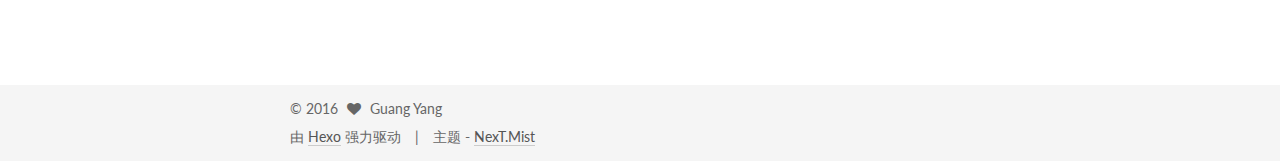
<file: index.html>
<!doctype html>



  


<html class="theme-next mist use-motion">
<head>
  <meta charset="UTF-8"/>
<meta http-equiv="X-UA-Compatible" content="IE=edge,chrome=1" />
<meta name="viewport" content="width=device-width, initial-scale=1, maximum-scale=1"/>



<meta http-equiv="Cache-Control" content="no-transform" />
<meta http-equiv="Cache-Control" content="no-siteapp" />












  
  
  <link href="/vendors/fancybox/source/jquery.fancybox.css?v=2.1.5" rel="stylesheet" type="text/css" />




  
  
  
  

  
    
    
  

  

  

  

  

  
    
    
    <link href="//fonts.googleapis.com/css?family=Lato:300,300italic,400,400italic,700,700italic&subset=latin,latin-ext" rel="stylesheet" type="text/css">
  






<link href="/vendors/font-awesome/css/font-awesome.min.css?v=4.4.0" rel="stylesheet" type="text/css" />

<link href="/css/main.css?v=5.0.1" rel="stylesheet" type="text/css" />


  <meta name="keywords" content="Hexo, NexT" />





  <link rel="alternate" href="/atom.xml" title="梁元欣" type="application/atom+xml" />




  <link rel="shortcut icon" type="image/x-icon" href="/favicon.ico?v=5.0.1" />






<meta property="og:type" content="website">
<meta property="og:title" content="梁元欣">
<meta property="og:url" content="http://guangyang1206.github.io/liangyuanxin_blog.git/index.html">
<meta property="og:site_name" content="梁元欣">
<meta name="twitter:card" content="summary">
<meta name="twitter:title" content="梁元欣">



<script type="text/javascript" id="hexo.configuration">
  var NexT = window.NexT || {};
  var CONFIG = {
    scheme: 'Mist',
    sidebar: {"position":"left","display":"post"},
    fancybox: true,
    motion: true,
    duoshuo: {
      userId: 0,
      author: '博主'
    }
  };
</script>




  <link rel="canonical" href="http://guangyang1206.github.io/liangyuanxin_blog.git/"/>

  <title> 梁元欣 </title>
</head>

<body itemscope itemtype="http://schema.org/WebPage" lang="zh-Hans">

  










  
  
    
  

  <div class="container one-collumn sidebar-position-left 
   page-home 
 ">
    <div class="headband"></div>

    <header id="header" class="header" itemscope itemtype="http://schema.org/WPHeader">
      <div class="header-inner"><div class="site-meta ">
  

  <div class="custom-logo-site-title">
    <a href="/"  class="brand" rel="start">
      <span class="logo-line-before"><i></i></span>
      <span class="site-title">梁元欣</span>
      <span class="logo-line-after"><i></i></span>
    </a>
  </div>
  <p class="site-subtitle"></p>
</div>

<div class="site-nav-toggle">
  <button>
    <span class="btn-bar"></span>
    <span class="btn-bar"></span>
    <span class="btn-bar"></span>
  </button>
</div>

<nav class="site-nav">
  

  
    <ul id="menu" class="menu">
      
        
        <li class="menu-item menu-item-home">
          <a href="/" rel="section">
            
              <i class="menu-item-icon fa fa-fw fa-home"></i> <br />
            
            首页
          </a>
        </li>
      
        
        <li class="menu-item menu-item-archives">
          <a href="/archives" rel="section">
            
              <i class="menu-item-icon fa fa-fw fa-archive"></i> <br />
            
            归档
          </a>
        </li>
      
        
        <li class="menu-item menu-item-tags">
          <a href="/tags" rel="section">
            
              <i class="menu-item-icon fa fa-fw fa-tags"></i> <br />
            
            标签
          </a>
        </li>
      

      
    </ul>
  

  
</nav>

 </div>
    </header>

    <main id="main" class="main">
      <div class="main-inner">
        <div class="content-wrap">
          <div id="content" class="content">
            
  <section id="posts" class="posts-expand">
    
      

  
  

  
  
  

  <article class="post post-type-normal " itemscope itemtype="http://schema.org/Article">

    
      <header class="post-header">

        
        
          <h1 class="post-title" itemprop="name headline">
            
            
              
                
                <a class="post-title-link" href="/2016/09/26/20160926-happy-birth/" itemprop="url">
                  致友人 致过客 致曾是过客的友人 致曾是友人的过客
                </a>
              
            
          </h1>
        

        <div class="post-meta">
          <span class="post-time">
            <span class="post-meta-item-icon">
              <i class="fa fa-calendar-o"></i>
            </span>
            <span class="post-meta-item-text">发表于</span>
            <time itemprop="dateCreated" datetime="2016-09-26T00:00:00+08:00" content="2016-09-26">
              2016-09-26
            </time>
          </span>

          

          
            
          

          

          
          

          
        </div>
      </header>
    


    <div class="post-body" itemprop="articleBody">

      
      

      
        
          
            <p>2016年6月23日中午11点10分左右，飞机缓缓地爬上云层，在几百米或是几千米甚至几万米的高空。从高楼林立森林大海到万物渺茫云海翻腾。今天的天气真的很好，出门一向追求便利的我也破天荒地选择了靠窗的座位。呆呆地看向窗外，感受世间苍茫与山河变迁。今天的云层并不十分浓密，一直都能看到脚下的山川大地。空中错落地飘散着朵朵白云，细细地将每一朵都在脑海里编织出了它特有的图案。突然就想到了古人的智慧，也许那时的他们并不懂得天与云到底是怎样一回事，但竟也能想出腾云驾雾的场景。起码在我无知的幼年时期，也仍在认为天上有云就如同画布与颜料，不懂得立体空间，也没有十足的想象力。  </p>
<p>安检临别时，朋友赠予“一封家书”，起飞后久久才舍得展开，于是有几行热泪不自主地洒落在了千万米的高空。也许人的一生中很难遇见这样的一类人。不是因为外表，也不是因为家世，更不是因为功利。无关血缘也无关风月。只是因为话皆投机臭味相投，彼此相似所以相互懂得。不因同质而冲撞，也不因此而互斥。性格互补而习惯相近又彼此认同。不敢讲三观完美契合但也绝不会相互碰碎。从娱乐八卦到人文社科，从吃喝拉撒到声乐艺美，可污可掉节操也可高逼格。尽管我是一个没文化的人，但听比自己有文化的人叨逼叨，也是人生最大的乐趣之一。  </p>
<p>有句话是这样说的：从小到大我们只被教会如何去交新朋友，去适应新地方，看新风景，打拼新世界，却没被教会如何好好告别。从年幼无知到挥别青春，经历了太多的失去与告别。也许是因为地域，也许是因为成长，也许是因为人情世故，太多太多的偶然和必然，让我们都失去过那些曾经让我们惊喜、认可、重友轻色、千金不换的人。金钱强权都无法将他们真正留在身边——是那种无关距离的亲近，只有默契、投机、珍惜和永不可抗的缘分，才能让我们不会分离。可扯淡可忧伤可严肃可深沉聊得彻夜无眠；可把酒言欢酩酊大醉，也可清茶淡水相顾不言；可因为一个表情一个符号一个感叹词就明白对方的情绪与感受；可以在最开心兴奋激动难过脆弱绝望无助痛苦的时候都第一时间想到他（她）。不占有不越矩，你的窘迫和不堪、腹黑和邪恶都不会害怕他（她）知晓。你们了解并懂得彼此在对方心里的位置与价值，却从头到尾都不需要任何直白的表达。你惊喜地发现，你感兴趣的也是他（她）所热爱的，你所迷恋的也是他（她）能接受的，他（她）所热衷的也是你愿去尝试的。彼此从对方和自己身上都探寻到了更多的奇妙世界与可能性。彼此欣赏，但向来毋须多言。可人越长大就越会明白，这样的人只会越来越少，最终的人生路，还是要一个人，或狼狈或坚忍或迷茫或淡漠地走完全程。  </p>
<p>相聚离开，都有时候，没有什么会永垂不朽。既然分别是你我成长的必经之路，虽然你我仍然无法学会在面对失去和分别时不会感伤，那不如就努力地去珍惜眼下所能拥有的天地日月。多一点真诚，少一些套路。让未来的未来路上遗憾淡一些，后悔少一些。未来的人生，我还是我，你也还是你，但当时的我们，一定会是最好的我们。  </p>
<p>番外<br>   毕业季了，推荐大家几首十分应景儿的歌曲，它们分别来自好妹妹乐队、好妹妹乐队好妹妹乐队、好妹妹乐队以及好妹妹乐队：  </p>
<p>《像你这样的朋友》<br>《最美的忧愁》<br>《不说再见》<br>《再一次的再见》<br>《你曾是少年》  </p>
<p>以及送给未来踏入一线城市工作的朋友一首个人主题曲 </p>
<p>《一个人的北京》好妹妹乐队<br>以及另外一首插曲<br>《你曾是少年》SHE<br>以及所有所有所有人<br>《活着》郝云<br>《征服太平洋》GALA<br>                                                                                                  （手稿于2016.6.23）</p>

          
        
      
    </div>

    <div>
      
    </div>

    <div>
      
    </div>

    <footer class="post-footer">
      

      

      
      
        <div class="post-eof"></div>
      
    </footer>
  </article>


    
  </section>

  


          </div>
          


          

        </div>
        
          
  
  <div class="sidebar-toggle">
    <div class="sidebar-toggle-line-wrap">
      <span class="sidebar-toggle-line sidebar-toggle-line-first"></span>
      <span class="sidebar-toggle-line sidebar-toggle-line-middle"></span>
      <span class="sidebar-toggle-line sidebar-toggle-line-last"></span>
    </div>
  </div>

  <aside id="sidebar" class="sidebar">
    <div class="sidebar-inner">

      

      

      <section class="site-overview sidebar-panel  sidebar-panel-active ">
        <div class="site-author motion-element" itemprop="author" itemscope itemtype="http://schema.org/Person">
          <img class="site-author-image" itemprop="image"
               src="/images/avatar.gif"
               alt="Guang Yang" />
          <p class="site-author-name" itemprop="name">Guang Yang</p>
          <p class="site-description motion-element" itemprop="description"></p>
        </div>
        <nav class="site-state motion-element">
          <div class="site-state-item site-state-posts">
            <a href="/archives">
              <span class="site-state-item-count">1</span>
              <span class="site-state-item-name">日志</span>
            </a>
          </div>

          

          

        </nav>

        
          <div class="feed-link motion-element">
            <a href="/atom.xml" rel="alternate">
              <i class="fa fa-rss"></i>
              RSS
            </a>
          </div>
        

        <div class="links-of-author motion-element">
          
        </div>

        
        

        
        

      </section>

      

    </div>
  </aside>


        
      </div>
    </main>

    <footer id="footer" class="footer">
      <div class="footer-inner">
        <div class="copyright" >
  
  &copy; 
  <span itemprop="copyrightYear">2016</span>
  <span class="with-love">
    <i class="fa fa-heart"></i>
  </span>
  <span class="author" itemprop="copyrightHolder">Guang Yang</span>
</div>

<div class="powered-by">
  由 <a class="theme-link" href="https://hexo.io">Hexo</a> 强力驱动
</div>

<div class="theme-info">
  主题 -
  <a class="theme-link" href="https://github.com/iissnan/hexo-theme-next">
    NexT.Mist
  </a>
</div>

        

        
      </div>
    </footer>

    <div class="back-to-top">
      <i class="fa fa-arrow-up"></i>
    </div>
  </div>

  

<script type="text/javascript">
  if (Object.prototype.toString.call(window.Promise) !== '[object Function]') {
    window.Promise = null;
  }
</script>









  



  
  <script type="text/javascript" src="/vendors/jquery/index.js?v=2.1.3"></script>

  
  <script type="text/javascript" src="/vendors/fastclick/lib/fastclick.min.js?v=1.0.6"></script>

  
  <script type="text/javascript" src="/vendors/jquery_lazyload/jquery.lazyload.js?v=1.9.7"></script>

  
  <script type="text/javascript" src="/vendors/velocity/velocity.min.js?v=1.2.1"></script>

  
  <script type="text/javascript" src="/vendors/velocity/velocity.ui.min.js?v=1.2.1"></script>

  
  <script type="text/javascript" src="/vendors/fancybox/source/jquery.fancybox.pack.js?v=2.1.5"></script>


  


  <script type="text/javascript" src="/js/src/utils.js?v=5.0.1"></script>

  <script type="text/javascript" src="/js/src/motion.js?v=5.0.1"></script>



  
  

  

  


  <script type="text/javascript" src="/js/src/bootstrap.js?v=5.0.1"></script>



  



  




  
  

  

  

  

</body>
</html>
</file>
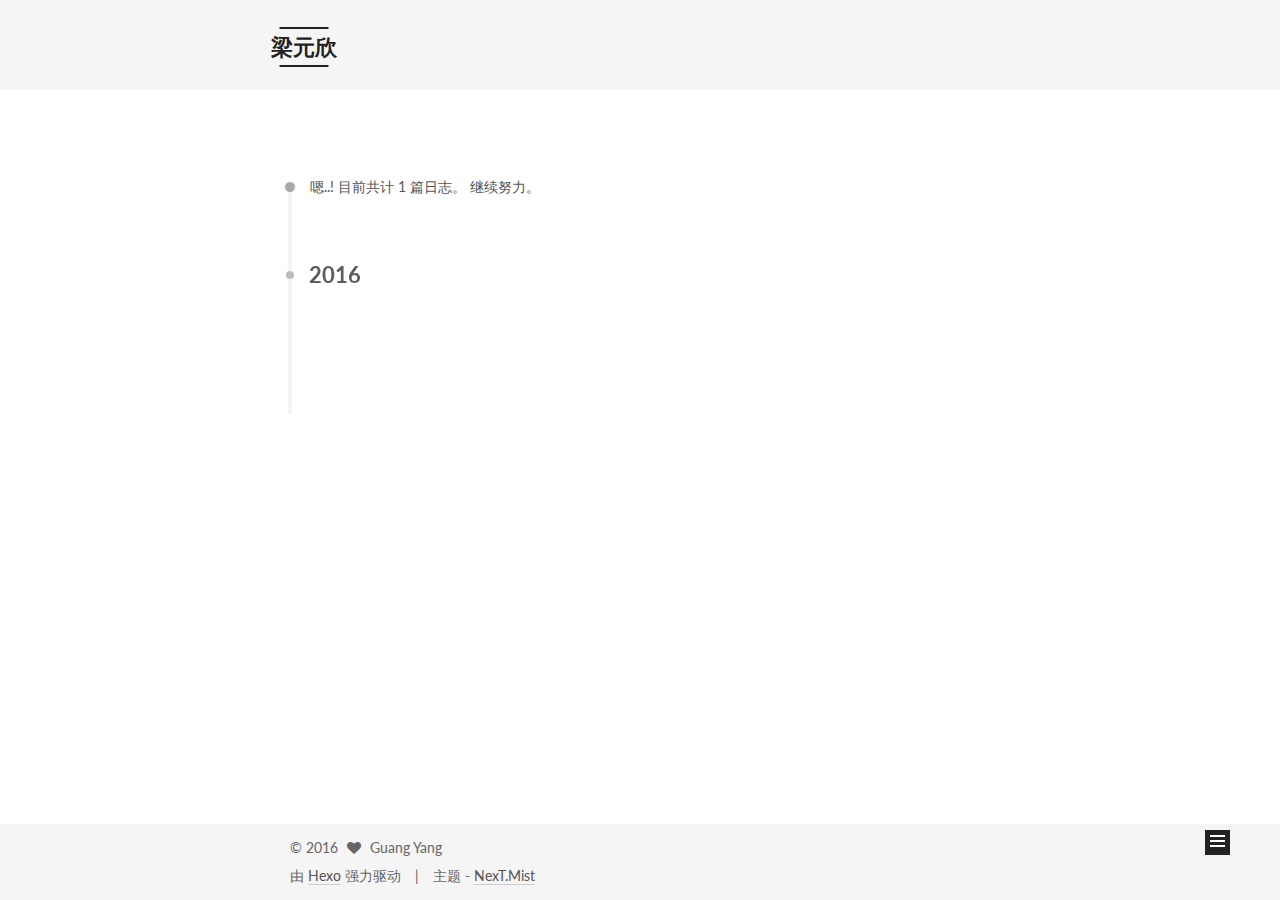
<file: archives/index.html>
<!doctype html>



  


<html class="theme-next mist use-motion">
<head>
  <meta charset="UTF-8"/>
<meta http-equiv="X-UA-Compatible" content="IE=edge,chrome=1" />
<meta name="viewport" content="width=device-width, initial-scale=1, maximum-scale=1"/>



<meta http-equiv="Cache-Control" content="no-transform" />
<meta http-equiv="Cache-Control" content="no-siteapp" />












  
  
  <link href="/vendors/fancybox/source/jquery.fancybox.css?v=2.1.5" rel="stylesheet" type="text/css" />




  
  
  
  

  
    
    
  

  

  

  

  

  
    
    
    <link href="//fonts.googleapis.com/css?family=Lato:300,300italic,400,400italic,700,700italic&subset=latin,latin-ext" rel="stylesheet" type="text/css">
  






<link href="/vendors/font-awesome/css/font-awesome.min.css?v=4.4.0" rel="stylesheet" type="text/css" />

<link href="/css/main.css?v=5.0.1" rel="stylesheet" type="text/css" />


  <meta name="keywords" content="Hexo, NexT" />




  


  <link rel="alternate" href="/atom.xml" title="梁元欣" type="application/atom+xml" />




  <link rel="shortcut icon" type="image/x-icon" href="/favicon.ico?v=5.0.1" />






<meta property="og:type" content="website">
<meta property="og:title" content="梁元欣">
<meta property="og:url" content="http://guangyang1206.github.io/liangyuanxin_blog.git/archives/index.html">
<meta property="og:site_name" content="梁元欣">
<meta name="twitter:card" content="summary">
<meta name="twitter:title" content="梁元欣">



<script type="text/javascript" id="hexo.configuration">
  var NexT = window.NexT || {};
  var CONFIG = {
    scheme: 'Mist',
    sidebar: {"position":"left","display":"post"},
    fancybox: true,
    motion: true,
    duoshuo: {
      userId: 0,
      author: '博主'
    }
  };
</script>




  <link rel="canonical" href="http://guangyang1206.github.io/liangyuanxin_blog.git/archives/"/>

  <title> 归档 | 梁元欣 </title>
</head>

<body itemscope itemtype="http://schema.org/WebPage" lang="zh-Hans">

  










  
  
    
  

  <div class="container one-collumn sidebar-position-left  page-archive  ">
    <div class="headband"></div>

    <header id="header" class="header" itemscope itemtype="http://schema.org/WPHeader">
      <div class="header-inner"><div class="site-meta ">
  

  <div class="custom-logo-site-title">
    <a href="/"  class="brand" rel="start">
      <span class="logo-line-before"><i></i></span>
      <span class="site-title">梁元欣</span>
      <span class="logo-line-after"><i></i></span>
    </a>
  </div>
  <p class="site-subtitle"></p>
</div>

<div class="site-nav-toggle">
  <button>
    <span class="btn-bar"></span>
    <span class="btn-bar"></span>
    <span class="btn-bar"></span>
  </button>
</div>

<nav class="site-nav">
  

  
    <ul id="menu" class="menu">
      
        
        <li class="menu-item menu-item-home">
          <a href="/" rel="section">
            
              <i class="menu-item-icon fa fa-fw fa-home"></i> <br />
            
            首页
          </a>
        </li>
      
        
        <li class="menu-item menu-item-archives">
          <a href="/archives" rel="section">
            
              <i class="menu-item-icon fa fa-fw fa-archive"></i> <br />
            
            归档
          </a>
        </li>
      
        
        <li class="menu-item menu-item-tags">
          <a href="/tags" rel="section">
            
              <i class="menu-item-icon fa fa-fw fa-tags"></i> <br />
            
            标签
          </a>
        </li>
      

      
    </ul>
  

  
</nav>

 </div>
    </header>

    <main id="main" class="main">
      <div class="main-inner">
        <div class="content-wrap">
          <div id="content" class="content">
            

  <section id="posts" class="posts-collapse">
    <span class="archive-move-on"></span>

    <span class="archive-page-counter">
      
      
      
        
      
      嗯..! 目前共计 1 篇日志。 继续努力。
    </span>

    

      
      
      

      
        
        <div class="collection-title">
          <h2 class="archive-year motion-element" id="archive-year-2016">2016</h2>
        </div>
      
      

      

  <article class="post post-type-normal" itemscope itemtype="http://schema.org/Article">
    <header class="post-header">

      <h1 class="post-title">
        
            <a class="post-title-link" href="/2016/09/26/20160926-happy-birth/" itemprop="url">
              
                <span itemprop="name">致友人 致过客 致曾是过客的友人 致曾是友人的过客</span>
              
            </a>
        
      </h1>

      <div class="post-meta">
        <time class="post-time" itemprop="dateCreated"
              datetime="2016-09-26T00:00:00+08:00"
              content="2016-09-26" >
          09-26
        </time>
      </div>

    </header>
  </article>



    

  </section>

  



          </div>
          


          

        </div>
        
          
  
  <div class="sidebar-toggle">
    <div class="sidebar-toggle-line-wrap">
      <span class="sidebar-toggle-line sidebar-toggle-line-first"></span>
      <span class="sidebar-toggle-line sidebar-toggle-line-middle"></span>
      <span class="sidebar-toggle-line sidebar-toggle-line-last"></span>
    </div>
  </div>

  <aside id="sidebar" class="sidebar">
    <div class="sidebar-inner">

      

      

      <section class="site-overview sidebar-panel  sidebar-panel-active ">
        <div class="site-author motion-element" itemprop="author" itemscope itemtype="http://schema.org/Person">
          <img class="site-author-image" itemprop="image"
               src="/images/avatar.gif"
               alt="Guang Yang" />
          <p class="site-author-name" itemprop="name">Guang Yang</p>
          <p class="site-description motion-element" itemprop="description"></p>
        </div>
        <nav class="site-state motion-element">
          <div class="site-state-item site-state-posts">
            <a href="/archives">
              <span class="site-state-item-count">1</span>
              <span class="site-state-item-name">日志</span>
            </a>
          </div>

          

          

        </nav>

        
          <div class="feed-link motion-element">
            <a href="/atom.xml" rel="alternate">
              <i class="fa fa-rss"></i>
              RSS
            </a>
          </div>
        

        <div class="links-of-author motion-element">
          
        </div>

        
        

        
        

      </section>

      

    </div>
  </aside>


        
      </div>
    </main>

    <footer id="footer" class="footer">
      <div class="footer-inner">
        <div class="copyright" >
  
  &copy; 
  <span itemprop="copyrightYear">2016</span>
  <span class="with-love">
    <i class="fa fa-heart"></i>
  </span>
  <span class="author" itemprop="copyrightHolder">Guang Yang</span>
</div>

<div class="powered-by">
  由 <a class="theme-link" href="https://hexo.io">Hexo</a> 强力驱动
</div>

<div class="theme-info">
  主题 -
  <a class="theme-link" href="https://github.com/iissnan/hexo-theme-next">
    NexT.Mist
  </a>
</div>

        

        
      </div>
    </footer>

    <div class="back-to-top">
      <i class="fa fa-arrow-up"></i>
    </div>
  </div>

  

<script type="text/javascript">
  if (Object.prototype.toString.call(window.Promise) !== '[object Function]') {
    window.Promise = null;
  }
</script>









  



  
  <script type="text/javascript" src="/vendors/jquery/index.js?v=2.1.3"></script>

  
  <script type="text/javascript" src="/vendors/fastclick/lib/fastclick.min.js?v=1.0.6"></script>

  
  <script type="text/javascript" src="/vendors/jquery_lazyload/jquery.lazyload.js?v=1.9.7"></script>

  
  <script type="text/javascript" src="/vendors/velocity/velocity.min.js?v=1.2.1"></script>

  
  <script type="text/javascript" src="/vendors/velocity/velocity.ui.min.js?v=1.2.1"></script>

  
  <script type="text/javascript" src="/vendors/fancybox/source/jquery.fancybox.pack.js?v=2.1.5"></script>


  


  <script type="text/javascript" src="/js/src/utils.js?v=5.0.1"></script>

  <script type="text/javascript" src="/js/src/motion.js?v=5.0.1"></script>



  
  

  
  
    <script type="text/javascript" id="motion.page.archive">
      $('.archive-year').velocity('transition.slideLeftIn');
    </script>
  


  


  <script type="text/javascript" src="/js/src/bootstrap.js?v=5.0.1"></script>



  



  




  
  

  

  

  

</body>
</html>
</file>
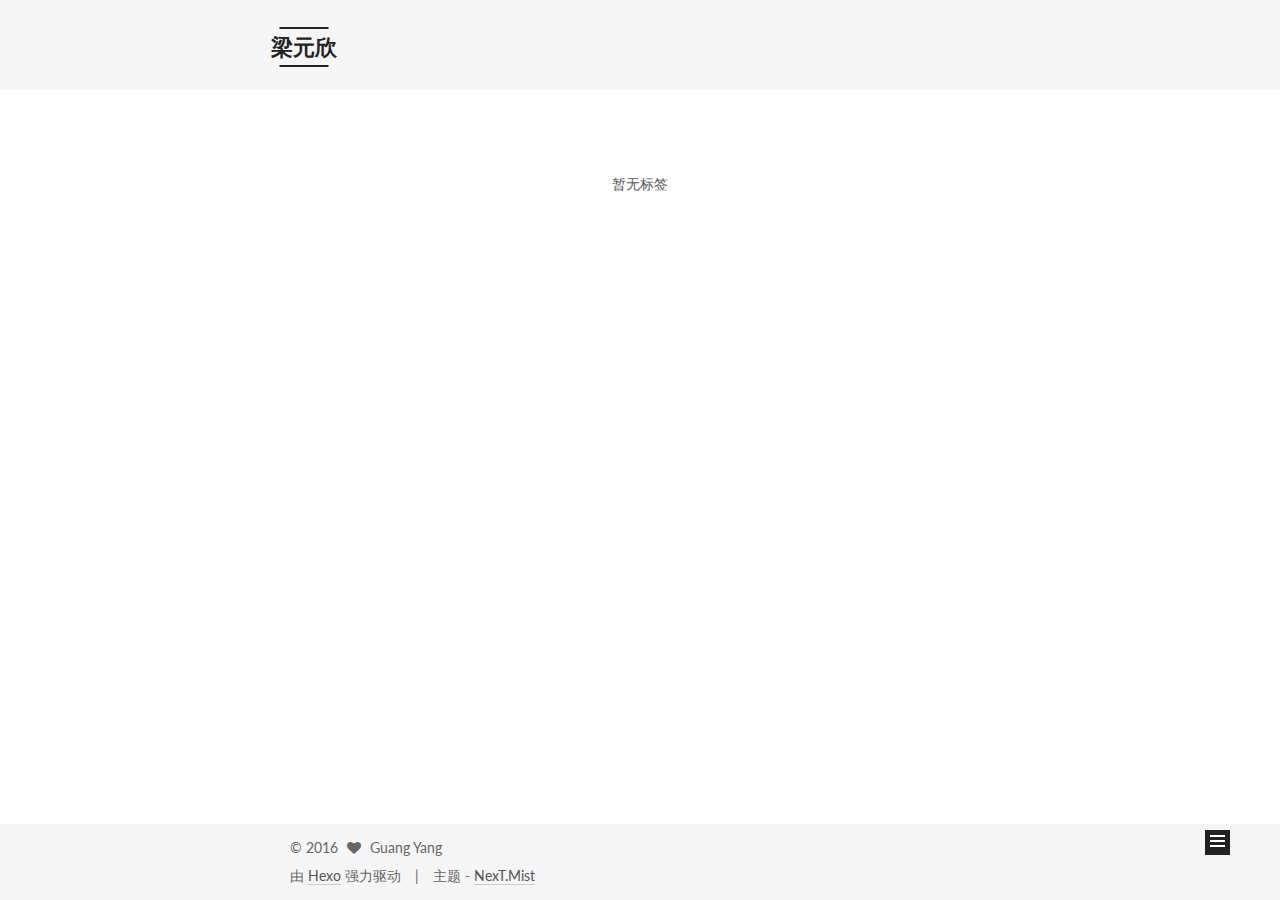
<file: tags/index.html>
<!doctype html>



  


<html class="theme-next mist use-motion">
<head>
  <meta charset="UTF-8"/>
<meta http-equiv="X-UA-Compatible" content="IE=edge,chrome=1" />
<meta name="viewport" content="width=device-width, initial-scale=1, maximum-scale=1"/>



<meta http-equiv="Cache-Control" content="no-transform" />
<meta http-equiv="Cache-Control" content="no-siteapp" />












  
  
  <link href="/vendors/fancybox/source/jquery.fancybox.css?v=2.1.5" rel="stylesheet" type="text/css" />




  
  
  
  

  
    
    
  

  

  

  

  

  
    
    
    <link href="//fonts.googleapis.com/css?family=Lato:300,300italic,400,400italic,700,700italic&subset=latin,latin-ext" rel="stylesheet" type="text/css">
  






<link href="/vendors/font-awesome/css/font-awesome.min.css?v=4.4.0" rel="stylesheet" type="text/css" />

<link href="/css/main.css?v=5.0.1" rel="stylesheet" type="text/css" />


  <meta name="keywords" content="Hexo, NexT" />





  <link rel="alternate" href="/atom.xml" title="梁元欣" type="application/atom+xml" />




  <link rel="shortcut icon" type="image/x-icon" href="/favicon.ico?v=5.0.1" />






<meta property="og:type" content="website">
<meta property="og:title" content="tags">
<meta property="og:url" content="http://guangyang1206.github.io/liangyuanxin_blog.git/tags/index.html">
<meta property="og:site_name" content="梁元欣">
<meta property="og:updated_time" content="2016-09-26T10:14:52.941Z">
<meta name="twitter:card" content="summary">
<meta name="twitter:title" content="tags">



<script type="text/javascript" id="hexo.configuration">
  var NexT = window.NexT || {};
  var CONFIG = {
    scheme: 'Mist',
    sidebar: {"position":"left","display":"post"},
    fancybox: true,
    motion: true,
    duoshuo: {
      userId: 0,
      author: '博主'
    }
  };
</script>




  <link rel="canonical" href="http://guangyang1206.github.io/liangyuanxin_blog.git/tags/"/>

  <title>
  

  
    标签 | 梁元欣
  
</title>
</head>

<body itemscope itemtype="http://schema.org/WebPage" lang="zh-Hans">

  










  
  
    
  

  <div class="container one-collumn sidebar-position-left  ">
    <div class="headband"></div>

    <header id="header" class="header" itemscope itemtype="http://schema.org/WPHeader">
      <div class="header-inner"><div class="site-meta ">
  

  <div class="custom-logo-site-title">
    <a href="/"  class="brand" rel="start">
      <span class="logo-line-before"><i></i></span>
      <span class="site-title">梁元欣</span>
      <span class="logo-line-after"><i></i></span>
    </a>
  </div>
  <p class="site-subtitle"></p>
</div>

<div class="site-nav-toggle">
  <button>
    <span class="btn-bar"></span>
    <span class="btn-bar"></span>
    <span class="btn-bar"></span>
  </button>
</div>

<nav class="site-nav">
  

  
    <ul id="menu" class="menu">
      
        
        <li class="menu-item menu-item-home">
          <a href="/" rel="section">
            
              <i class="menu-item-icon fa fa-fw fa-home"></i> <br />
            
            首页
          </a>
        </li>
      
        
        <li class="menu-item menu-item-archives">
          <a href="/archives" rel="section">
            
              <i class="menu-item-icon fa fa-fw fa-archive"></i> <br />
            
            归档
          </a>
        </li>
      
        
        <li class="menu-item menu-item-tags">
          <a href="/tags" rel="section">
            
              <i class="menu-item-icon fa fa-fw fa-tags"></i> <br />
            
            标签
          </a>
        </li>
      

      
    </ul>
  

  
</nav>

 </div>
    </header>

    <main id="main" class="main">
      <div class="main-inner">
        <div class="content-wrap">
          <div id="content" class="content">
            

  <div id="posts" class="posts-expand">
    
    
      <div class="tag-cloud">
        <div class="tag-cloud-title">
            暂无标签
        </div>
        <div class="tag-cloud-tags">
          
        </div>
      </div>
    
  </div>


          </div>
          


          

        </div>
        
          
  
  <div class="sidebar-toggle">
    <div class="sidebar-toggle-line-wrap">
      <span class="sidebar-toggle-line sidebar-toggle-line-first"></span>
      <span class="sidebar-toggle-line sidebar-toggle-line-middle"></span>
      <span class="sidebar-toggle-line sidebar-toggle-line-last"></span>
    </div>
  </div>

  <aside id="sidebar" class="sidebar">
    <div class="sidebar-inner">

      

      

      <section class="site-overview sidebar-panel  sidebar-panel-active ">
        <div class="site-author motion-element" itemprop="author" itemscope itemtype="http://schema.org/Person">
          <img class="site-author-image" itemprop="image"
               src="/images/avatar.gif"
               alt="Guang Yang" />
          <p class="site-author-name" itemprop="name">Guang Yang</p>
          <p class="site-description motion-element" itemprop="description"></p>
        </div>
        <nav class="site-state motion-element">
          <div class="site-state-item site-state-posts">
            <a href="/archives">
              <span class="site-state-item-count">1</span>
              <span class="site-state-item-name">日志</span>
            </a>
          </div>

          

          

        </nav>

        
          <div class="feed-link motion-element">
            <a href="/atom.xml" rel="alternate">
              <i class="fa fa-rss"></i>
              RSS
            </a>
          </div>
        

        <div class="links-of-author motion-element">
          
        </div>

        
        

        
        

      </section>

      

    </div>
  </aside>


        
      </div>
    </main>

    <footer id="footer" class="footer">
      <div class="footer-inner">
        <div class="copyright" >
  
  &copy; 
  <span itemprop="copyrightYear">2016</span>
  <span class="with-love">
    <i class="fa fa-heart"></i>
  </span>
  <span class="author" itemprop="copyrightHolder">Guang Yang</span>
</div>

<div class="powered-by">
  由 <a class="theme-link" href="https://hexo.io">Hexo</a> 强力驱动
</div>

<div class="theme-info">
  主题 -
  <a class="theme-link" href="https://github.com/iissnan/hexo-theme-next">
    NexT.Mist
  </a>
</div>

        

        
      </div>
    </footer>

    <div class="back-to-top">
      <i class="fa fa-arrow-up"></i>
    </div>
  </div>

  

<script type="text/javascript">
  if (Object.prototype.toString.call(window.Promise) !== '[object Function]') {
    window.Promise = null;
  }
</script>









  



  
  <script type="text/javascript" src="/vendors/jquery/index.js?v=2.1.3"></script>

  
  <script type="text/javascript" src="/vendors/fastclick/lib/fastclick.min.js?v=1.0.6"></script>

  
  <script type="text/javascript" src="/vendors/jquery_lazyload/jquery.lazyload.js?v=1.9.7"></script>

  
  <script type="text/javascript" src="/vendors/velocity/velocity.min.js?v=1.2.1"></script>

  
  <script type="text/javascript" src="/vendors/velocity/velocity.ui.min.js?v=1.2.1"></script>

  
  <script type="text/javascript" src="/vendors/fancybox/source/jquery.fancybox.pack.js?v=2.1.5"></script>


  


  <script type="text/javascript" src="/js/src/utils.js?v=5.0.1"></script>

  <script type="text/javascript" src="/js/src/motion.js?v=5.0.1"></script>



  
  

  

  


  <script type="text/javascript" src="/js/src/bootstrap.js?v=5.0.1"></script>



  



  




  
  

  

  

  

</body>
</html>
</file>
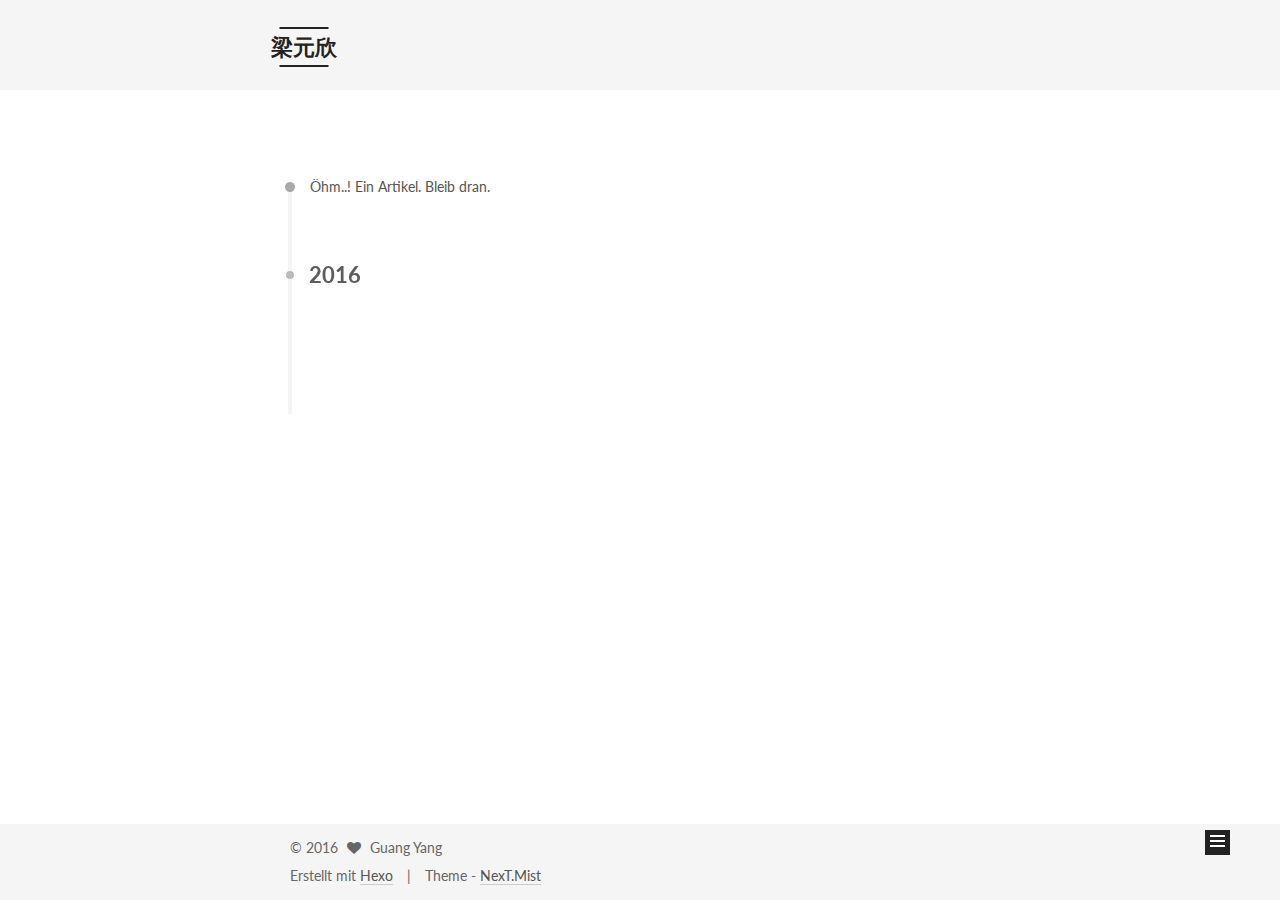
<file: archives/2016/index.html>
<!doctype html>



  


<html class="theme-next mist use-motion">
<head>
  <meta charset="UTF-8"/>
<meta http-equiv="X-UA-Compatible" content="IE=edge,chrome=1" />
<meta name="viewport" content="width=device-width, initial-scale=1, maximum-scale=1"/>



<meta http-equiv="Cache-Control" content="no-transform" />
<meta http-equiv="Cache-Control" content="no-siteapp" />












  
  
  <link href="/vendors/fancybox/source/jquery.fancybox.css?v=2.1.5" rel="stylesheet" type="text/css" />




  
  
  
  

  
    
    
  

  

  

  

  

  
    
    
    <link href="//fonts.googleapis.com/css?family=Lato:300,300italic,400,400italic,700,700italic&subset=latin,latin-ext" rel="stylesheet" type="text/css">
  






<link href="/vendors/font-awesome/css/font-awesome.min.css?v=4.4.0" rel="stylesheet" type="text/css" />

<link href="/css/main.css?v=5.0.1" rel="stylesheet" type="text/css" />


  <meta name="keywords" content="Hexo, NexT" />





  <link rel="alternate" href="/atom.xml" title="梁元欣" type="application/atom+xml" />




  <link rel="shortcut icon" type="image/x-icon" href="/favicon.ico?v=5.0.1" />






<meta property="og:type" content="website">
<meta property="og:title" content="梁元欣">
<meta property="og:url" content="http://guangyang1206.github.io/liangyuanxin_blog.git/archives/2016/index.html">
<meta property="og:site_name" content="梁元欣">
<meta name="twitter:card" content="summary">
<meta name="twitter:title" content="梁元欣">



<script type="text/javascript" id="hexo.configuration">
  var NexT = window.NexT || {};
  var CONFIG = {
    scheme: 'Mist',
    sidebar: {"position":"left","display":"post"},
    fancybox: true,
    motion: true,
    duoshuo: {
      userId: 0,
      author: 'Author'
    }
  };
</script>




  <link rel="canonical" href="http://guangyang1206.github.io/liangyuanxin_blog.git/archives/2016/"/>

  <title> Archiv | 梁元欣 </title>
</head>

<body itemscope itemtype="http://schema.org/WebPage" lang="">

  










  
  
    
  

  <div class="container one-collumn sidebar-position-left  page-archive  ">
    <div class="headband"></div>

    <header id="header" class="header" itemscope itemtype="http://schema.org/WPHeader">
      <div class="header-inner"><div class="site-meta ">
  

  <div class="custom-logo-site-title">
    <a href="/"  class="brand" rel="start">
      <span class="logo-line-before"><i></i></span>
      <span class="site-title">梁元欣</span>
      <span class="logo-line-after"><i></i></span>
    </a>
  </div>
  <p class="site-subtitle"></p>
</div>

<div class="site-nav-toggle">
  <button>
    <span class="btn-bar"></span>
    <span class="btn-bar"></span>
    <span class="btn-bar"></span>
  </button>
</div>

<nav class="site-nav">
  

  
    <ul id="menu" class="menu">
      
        
        <li class="menu-item menu-item-home">
          <a href="/" rel="section">
            
              <i class="menu-item-icon fa fa-fw fa-home"></i> <br />
            
            Startseite
          </a>
        </li>
      
        
        <li class="menu-item menu-item-archives">
          <a href="/archives" rel="section">
            
              <i class="menu-item-icon fa fa-fw fa-archive"></i> <br />
            
            Archiv
          </a>
        </li>
      
        
        <li class="menu-item menu-item-tags">
          <a href="/tags" rel="section">
            
              <i class="menu-item-icon fa fa-fw fa-tags"></i> <br />
            
            Tags
          </a>
        </li>
      

      
    </ul>
  

  
</nav>

 </div>
    </header>

    <main id="main" class="main">
      <div class="main-inner">
        <div class="content-wrap">
          <div id="content" class="content">
            

  <section id="posts" class="posts-collapse">
    <span class="archive-move-on"></span>

    <span class="archive-page-counter">
      
      
      
        
      
      Öhm..! Ein Artikel. Bleib dran.
    </span>

    

      
      
      

      
        
        <div class="collection-title">
          <h2 class="archive-year motion-element" id="archive-year-2016">2016</h2>
        </div>
      
      

      

  <article class="post post-type-normal" itemscope itemtype="http://schema.org/Article">
    <header class="post-header">

      <h1 class="post-title">
        
            <a class="post-title-link" href="/2016/09/13/hello-world/" itemprop="url">
              
                <span itemprop="name">Hello World</span>
              
            </a>
        
      </h1>

      <div class="post-meta">
        <time class="post-time" itemprop="dateCreated"
              datetime="2016-09-13T12:28:28+08:00"
              content="2016-09-13" >
          09-13
        </time>
      </div>

    </header>
  </article>



    

  </section>

  



          </div>
          


          

        </div>
        
          
  
  <div class="sidebar-toggle">
    <div class="sidebar-toggle-line-wrap">
      <span class="sidebar-toggle-line sidebar-toggle-line-first"></span>
      <span class="sidebar-toggle-line sidebar-toggle-line-middle"></span>
      <span class="sidebar-toggle-line sidebar-toggle-line-last"></span>
    </div>
  </div>

  <aside id="sidebar" class="sidebar">
    <div class="sidebar-inner">

      

      

      <section class="site-overview sidebar-panel  sidebar-panel-active ">
        <div class="site-author motion-element" itemprop="author" itemscope itemtype="http://schema.org/Person">
          <img class="site-author-image" itemprop="image"
               src="/images/avatar.gif"
               alt="Guang Yang" />
          <p class="site-author-name" itemprop="name">Guang Yang</p>
          <p class="site-description motion-element" itemprop="description"></p>
        </div>
        <nav class="site-state motion-element">
          <div class="site-state-item site-state-posts">
            <a href="/archives">
              <span class="site-state-item-count">1</span>
              <span class="site-state-item-name">Artikel</span>
            </a>
          </div>

          

          

        </nav>

        
          <div class="feed-link motion-element">
            <a href="/atom.xml" rel="alternate">
              <i class="fa fa-rss"></i>
              RSS
            </a>
          </div>
        

        <div class="links-of-author motion-element">
          
        </div>

        
        

        
        

      </section>

      

    </div>
  </aside>


        
      </div>
    </main>

    <footer id="footer" class="footer">
      <div class="footer-inner">
        <div class="copyright" >
  
  &copy; 
  <span itemprop="copyrightYear">2016</span>
  <span class="with-love">
    <i class="fa fa-heart"></i>
  </span>
  <span class="author" itemprop="copyrightHolder">Guang Yang</span>
</div>

<div class="powered-by">
  Erstellt mit  <a class="theme-link" href="https://hexo.io">Hexo</a>
</div>

<div class="theme-info">
  Theme -
  <a class="theme-link" href="https://github.com/iissnan/hexo-theme-next">
    NexT.Mist
  </a>
</div>

        

        
      </div>
    </footer>

    <div class="back-to-top">
      <i class="fa fa-arrow-up"></i>
    </div>
  </div>

  

<script type="text/javascript">
  if (Object.prototype.toString.call(window.Promise) !== '[object Function]') {
    window.Promise = null;
  }
</script>









  



  
  <script type="text/javascript" src="/vendors/jquery/index.js?v=2.1.3"></script>

  
  <script type="text/javascript" src="/vendors/fastclick/lib/fastclick.min.js?v=1.0.6"></script>

  
  <script type="text/javascript" src="/vendors/jquery_lazyload/jquery.lazyload.js?v=1.9.7"></script>

  
  <script type="text/javascript" src="/vendors/velocity/velocity.min.js?v=1.2.1"></script>

  
  <script type="text/javascript" src="/vendors/velocity/velocity.ui.min.js?v=1.2.1"></script>

  
  <script type="text/javascript" src="/vendors/fancybox/source/jquery.fancybox.pack.js?v=2.1.5"></script>


  


  <script type="text/javascript" src="/js/src/utils.js?v=5.0.1"></script>

  <script type="text/javascript" src="/js/src/motion.js?v=5.0.1"></script>



  
  

  
  
    <script type="text/javascript" id="motion.page.archive">
      $('.archive-year').velocity('transition.slideLeftIn');
    </script>
  


  


  <script type="text/javascript" src="/js/src/bootstrap.js?v=5.0.1"></script>



  



  




  
  

  

  

  

</body>
</html>
</file>
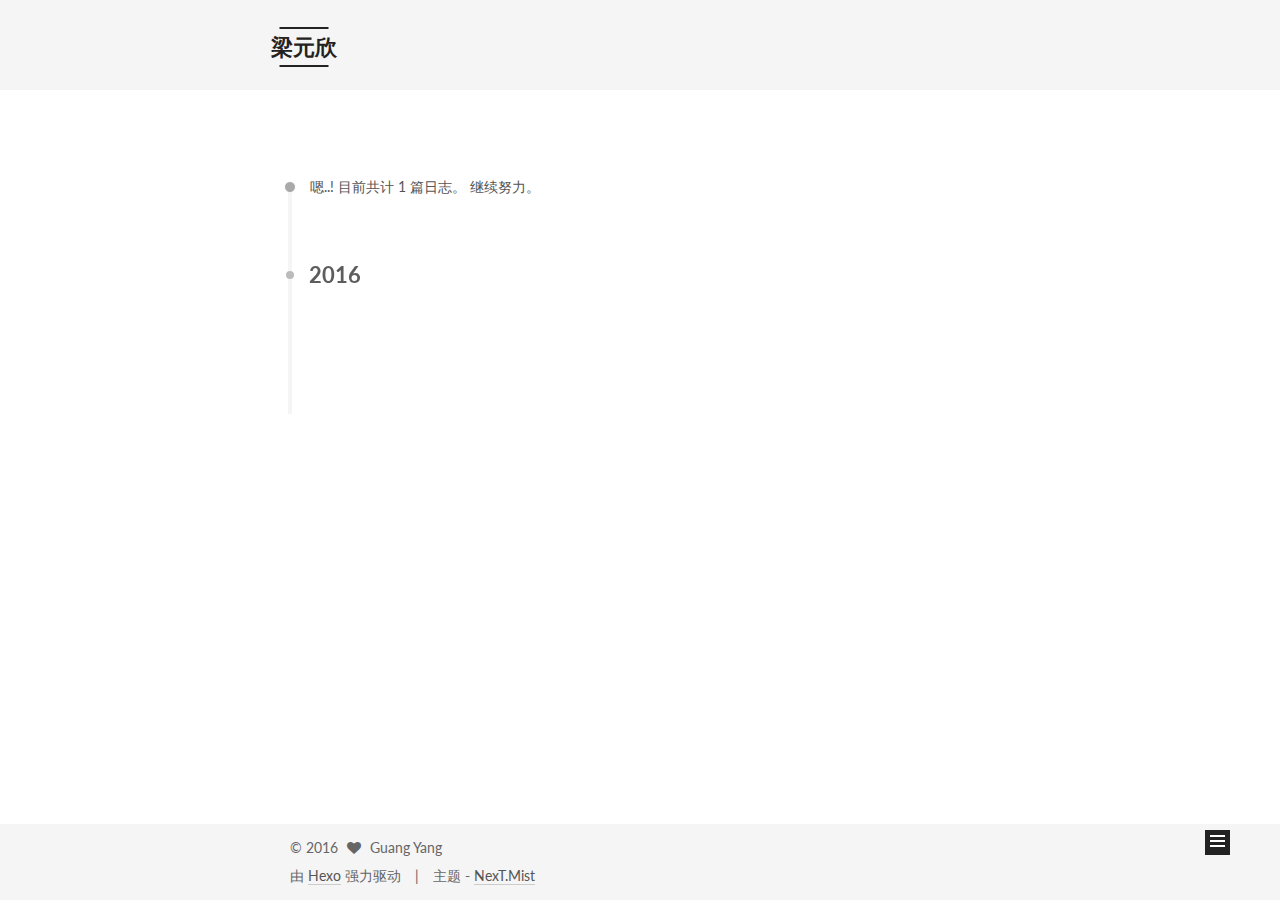
<file: archives/2016/09/index.html>
<!doctype html>



  


<html class="theme-next mist use-motion">
<head>
  <meta charset="UTF-8"/>
<meta http-equiv="X-UA-Compatible" content="IE=edge,chrome=1" />
<meta name="viewport" content="width=device-width, initial-scale=1, maximum-scale=1"/>



<meta http-equiv="Cache-Control" content="no-transform" />
<meta http-equiv="Cache-Control" content="no-siteapp" />












  
  
  <link href="/vendors/fancybox/source/jquery.fancybox.css?v=2.1.5" rel="stylesheet" type="text/css" />




  
  
  
  

  
    
    
  

  

  

  

  

  
    
    
    <link href="//fonts.googleapis.com/css?family=Lato:300,300italic,400,400italic,700,700italic&subset=latin,latin-ext" rel="stylesheet" type="text/css">
  






<link href="/vendors/font-awesome/css/font-awesome.min.css?v=4.4.0" rel="stylesheet" type="text/css" />

<link href="/css/main.css?v=5.0.1" rel="stylesheet" type="text/css" />


  <meta name="keywords" content="Hexo, NexT" />





  <link rel="alternate" href="/atom.xml" title="梁元欣" type="application/atom+xml" />




  <link rel="shortcut icon" type="image/x-icon" href="/favicon.ico?v=5.0.1" />






<meta property="og:type" content="website">
<meta property="og:title" content="梁元欣">
<meta property="og:url" content="http://guangyang1206.github.io/liangyuanxin_blog.git/archives/2016/09/index.html">
<meta property="og:site_name" content="梁元欣">
<meta name="twitter:card" content="summary">
<meta name="twitter:title" content="梁元欣">



<script type="text/javascript" id="hexo.configuration">
  var NexT = window.NexT || {};
  var CONFIG = {
    scheme: 'Mist',
    sidebar: {"position":"left","display":"post"},
    fancybox: true,
    motion: true,
    duoshuo: {
      userId: 0,
      author: '博主'
    }
  };
</script>




  <link rel="canonical" href="http://guangyang1206.github.io/liangyuanxin_blog.git/archives/2016/09/"/>

  <title> 归档 | 梁元欣 </title>
</head>

<body itemscope itemtype="http://schema.org/WebPage" lang="zh-Hans">

  










  
  
    
  

  <div class="container one-collumn sidebar-position-left  page-archive  ">
    <div class="headband"></div>

    <header id="header" class="header" itemscope itemtype="http://schema.org/WPHeader">
      <div class="header-inner"><div class="site-meta ">
  

  <div class="custom-logo-site-title">
    <a href="/"  class="brand" rel="start">
      <span class="logo-line-before"><i></i></span>
      <span class="site-title">梁元欣</span>
      <span class="logo-line-after"><i></i></span>
    </a>
  </div>
  <p class="site-subtitle"></p>
</div>

<div class="site-nav-toggle">
  <button>
    <span class="btn-bar"></span>
    <span class="btn-bar"></span>
    <span class="btn-bar"></span>
  </button>
</div>

<nav class="site-nav">
  

  
    <ul id="menu" class="menu">
      
        
        <li class="menu-item menu-item-home">
          <a href="/" rel="section">
            
              <i class="menu-item-icon fa fa-fw fa-home"></i> <br />
            
            首页
          </a>
        </li>
      
        
        <li class="menu-item menu-item-archives">
          <a href="/archives" rel="section">
            
              <i class="menu-item-icon fa fa-fw fa-archive"></i> <br />
            
            归档
          </a>
        </li>
      
        
        <li class="menu-item menu-item-tags">
          <a href="/tags" rel="section">
            
              <i class="menu-item-icon fa fa-fw fa-tags"></i> <br />
            
            标签
          </a>
        </li>
      

      
    </ul>
  

  
</nav>

 </div>
    </header>

    <main id="main" class="main">
      <div class="main-inner">
        <div class="content-wrap">
          <div id="content" class="content">
            

  <section id="posts" class="posts-collapse">
    <span class="archive-move-on"></span>

    <span class="archive-page-counter">
      
      
      
        
      
      嗯..! 目前共计 1 篇日志。 继续努力。
    </span>

    

      
      
      

      
        
        <div class="collection-title">
          <h2 class="archive-year motion-element" id="archive-year-2016">2016</h2>
        </div>
      
      

      

  <article class="post post-type-normal" itemscope itemtype="http://schema.org/Article">
    <header class="post-header">

      <h1 class="post-title">
        
            <a class="post-title-link" href="/2016/09/26/20160926-happy-birth/" itemprop="url">
              
                <span itemprop="name">致友人 致过客 致曾是过客的友人 致曾是友人的过客</span>
              
            </a>
        
      </h1>

      <div class="post-meta">
        <time class="post-time" itemprop="dateCreated"
              datetime="2016-09-26T00:00:00+08:00"
              content="2016-09-26" >
          09-26
        </time>
      </div>

    </header>
  </article>



    

  </section>

  



          </div>
          


          

        </div>
        
          
  
  <div class="sidebar-toggle">
    <div class="sidebar-toggle-line-wrap">
      <span class="sidebar-toggle-line sidebar-toggle-line-first"></span>
      <span class="sidebar-toggle-line sidebar-toggle-line-middle"></span>
      <span class="sidebar-toggle-line sidebar-toggle-line-last"></span>
    </div>
  </div>

  <aside id="sidebar" class="sidebar">
    <div class="sidebar-inner">

      

      

      <section class="site-overview sidebar-panel  sidebar-panel-active ">
        <div class="site-author motion-element" itemprop="author" itemscope itemtype="http://schema.org/Person">
          <img class="site-author-image" itemprop="image"
               src="/images/avatar.gif"
               alt="Guang Yang" />
          <p class="site-author-name" itemprop="name">Guang Yang</p>
          <p class="site-description motion-element" itemprop="description"></p>
        </div>
        <nav class="site-state motion-element">
          <div class="site-state-item site-state-posts">
            <a href="/archives">
              <span class="site-state-item-count">1</span>
              <span class="site-state-item-name">日志</span>
            </a>
          </div>

          

          

        </nav>

        
          <div class="feed-link motion-element">
            <a href="/atom.xml" rel="alternate">
              <i class="fa fa-rss"></i>
              RSS
            </a>
          </div>
        

        <div class="links-of-author motion-element">
          
        </div>

        
        

        
        

      </section>

      

    </div>
  </aside>


        
      </div>
    </main>

    <footer id="footer" class="footer">
      <div class="footer-inner">
        <div class="copyright" >
  
  &copy; 
  <span itemprop="copyrightYear">2016</span>
  <span class="with-love">
    <i class="fa fa-heart"></i>
  </span>
  <span class="author" itemprop="copyrightHolder">Guang Yang</span>
</div>

<div class="powered-by">
  由 <a class="theme-link" href="https://hexo.io">Hexo</a> 强力驱动
</div>

<div class="theme-info">
  主题 -
  <a class="theme-link" href="https://github.com/iissnan/hexo-theme-next">
    NexT.Mist
  </a>
</div>

        

        
      </div>
    </footer>

    <div class="back-to-top">
      <i class="fa fa-arrow-up"></i>
    </div>
  </div>

  

<script type="text/javascript">
  if (Object.prototype.toString.call(window.Promise) !== '[object Function]') {
    window.Promise = null;
  }
</script>









  



  
  <script type="text/javascript" src="/vendors/jquery/index.js?v=2.1.3"></script>

  
  <script type="text/javascript" src="/vendors/fastclick/lib/fastclick.min.js?v=1.0.6"></script>

  
  <script type="text/javascript" src="/vendors/jquery_lazyload/jquery.lazyload.js?v=1.9.7"></script>

  
  <script type="text/javascript" src="/vendors/velocity/velocity.min.js?v=1.2.1"></script>

  
  <script type="text/javascript" src="/vendors/velocity/velocity.ui.min.js?v=1.2.1"></script>

  
  <script type="text/javascript" src="/vendors/fancybox/source/jquery.fancybox.pack.js?v=2.1.5"></script>


  


  <script type="text/javascript" src="/js/src/utils.js?v=5.0.1"></script>

  <script type="text/javascript" src="/js/src/motion.js?v=5.0.1"></script>



  
  

  
  
    <script type="text/javascript" id="motion.page.archive">
      $('.archive-year').velocity('transition.slideLeftIn');
    </script>
  


  


  <script type="text/javascript" src="/js/src/bootstrap.js?v=5.0.1"></script>



  



  




  
  

  

  

  

</body>
</html>
</file>
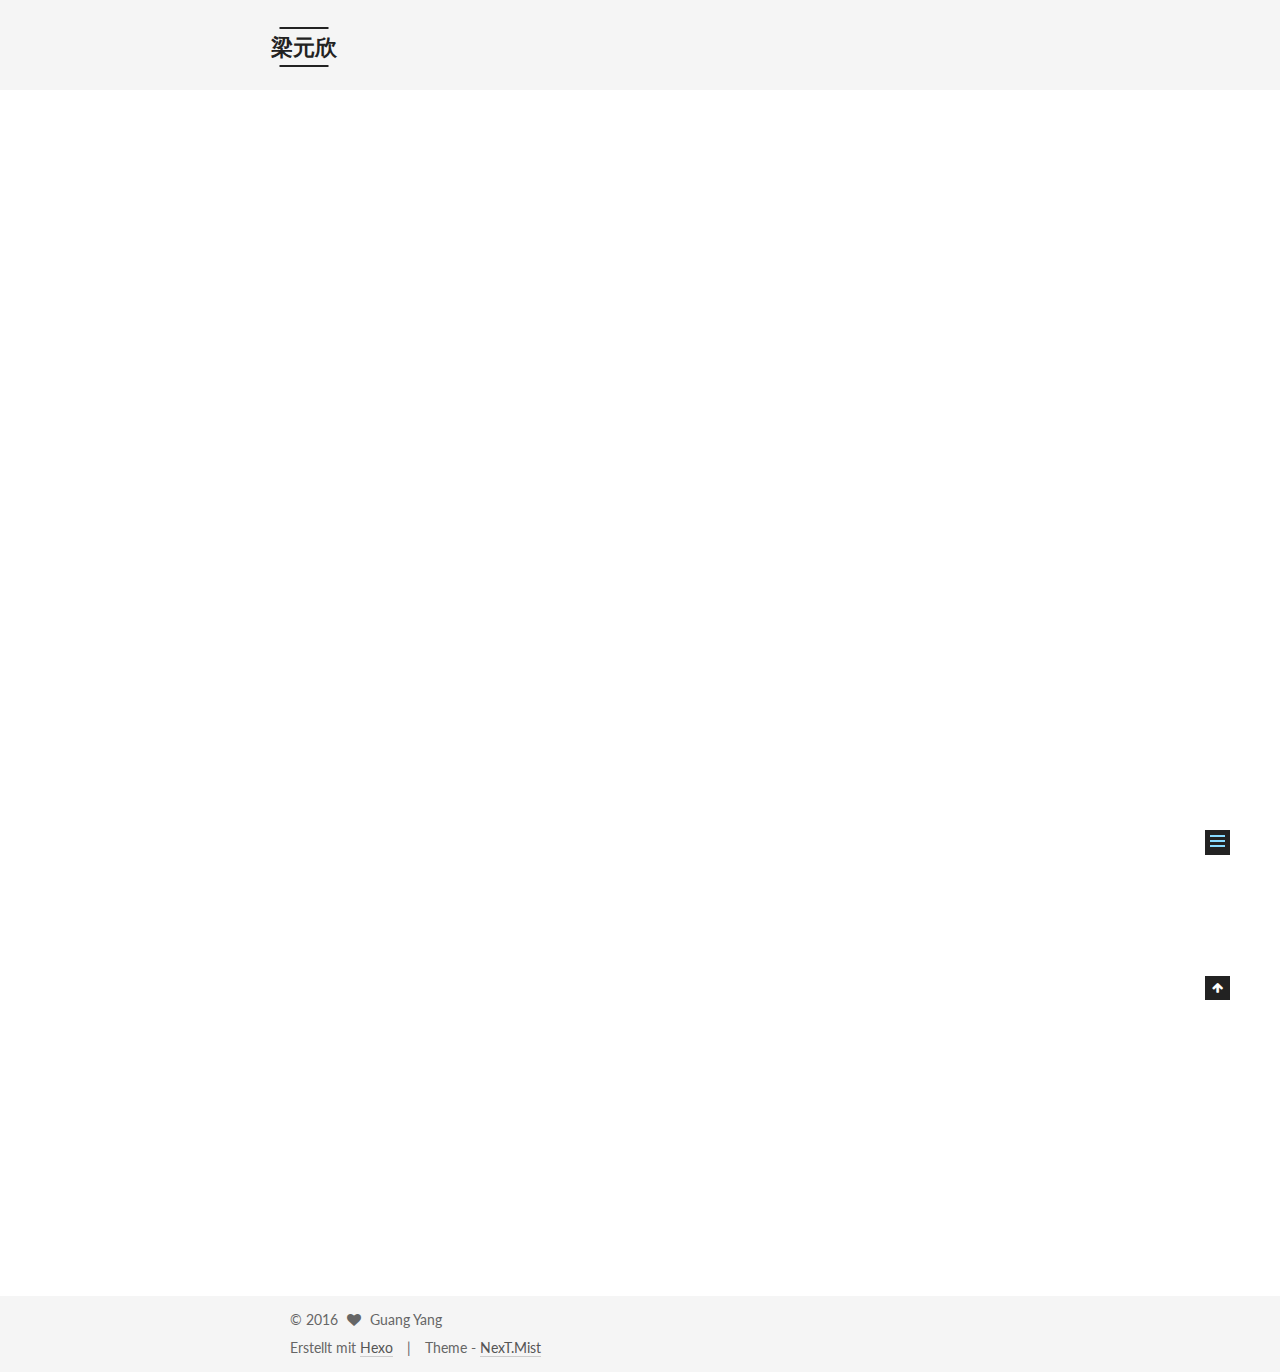
<file: 2016/09/13/hello-world/index.html>
<!doctype html>



  


<html class="theme-next mist use-motion">
<head>
  <meta charset="UTF-8"/>
<meta http-equiv="X-UA-Compatible" content="IE=edge,chrome=1" />
<meta name="viewport" content="width=device-width, initial-scale=1, maximum-scale=1"/>



<meta http-equiv="Cache-Control" content="no-transform" />
<meta http-equiv="Cache-Control" content="no-siteapp" />












  
  
  <link href="/vendors/fancybox/source/jquery.fancybox.css?v=2.1.5" rel="stylesheet" type="text/css" />




  
  
  
  

  
    
    
  

  

  

  

  

  
    
    
    <link href="//fonts.googleapis.com/css?family=Lato:300,300italic,400,400italic,700,700italic&subset=latin,latin-ext" rel="stylesheet" type="text/css">
  






<link href="/vendors/font-awesome/css/font-awesome.min.css?v=4.4.0" rel="stylesheet" type="text/css" />

<link href="/css/main.css?v=5.0.1" rel="stylesheet" type="text/css" />


  <meta name="keywords" content="Hexo, NexT" />




  


  <link rel="alternate" href="/atom.xml" title="梁元欣" type="application/atom+xml" />




  <link rel="shortcut icon" type="image/x-icon" href="/favicon.ico?v=5.0.1" />






<meta name="description" content="Welcome to Hexo! This is your very first post. Check documentation for more info. If you get any problems when using Hexo, you can find the answer in troubleshooting or you can ask me on GitHub.
Quick">
<meta property="og:type" content="article">
<meta property="og:title" content="Hello World">
<meta property="og:url" content="http://guangyang1206.github.io/liangyuanxin_blog.git/2016/09/13/hello-world/index.html">
<meta property="og:site_name" content="梁元欣">
<meta property="og:description" content="Welcome to Hexo! This is your very first post. Check documentation for more info. If you get any problems when using Hexo, you can find the answer in troubleshooting or you can ask me on GitHub.
Quick">
<meta property="og:updated_time" content="2016-09-13T04:28:28.832Z">
<meta name="twitter:card" content="summary">
<meta name="twitter:title" content="Hello World">
<meta name="twitter:description" content="Welcome to Hexo! This is your very first post. Check documentation for more info. If you get any problems when using Hexo, you can find the answer in troubleshooting or you can ask me on GitHub.
Quick">



<script type="text/javascript" id="hexo.configuration">
  var NexT = window.NexT || {};
  var CONFIG = {
    scheme: 'Mist',
    sidebar: {"position":"left","display":"post"},
    fancybox: true,
    motion: true,
    duoshuo: {
      userId: 0,
      author: 'Author'
    }
  };
</script>




  <link rel="canonical" href="http://guangyang1206.github.io/liangyuanxin_blog.git/2016/09/13/hello-world/"/>

  <title> Hello World | 梁元欣 </title>
</head>

<body itemscope itemtype="http://schema.org/WebPage" lang="">

  










  
  
    
  

  <div class="container one-collumn sidebar-position-left page-post-detail ">
    <div class="headband"></div>

    <header id="header" class="header" itemscope itemtype="http://schema.org/WPHeader">
      <div class="header-inner"><div class="site-meta ">
  

  <div class="custom-logo-site-title">
    <a href="/"  class="brand" rel="start">
      <span class="logo-line-before"><i></i></span>
      <span class="site-title">梁元欣</span>
      <span class="logo-line-after"><i></i></span>
    </a>
  </div>
  <p class="site-subtitle"></p>
</div>

<div class="site-nav-toggle">
  <button>
    <span class="btn-bar"></span>
    <span class="btn-bar"></span>
    <span class="btn-bar"></span>
  </button>
</div>

<nav class="site-nav">
  

  
    <ul id="menu" class="menu">
      
        
        <li class="menu-item menu-item-home">
          <a href="/" rel="section">
            
              <i class="menu-item-icon fa fa-fw fa-home"></i> <br />
            
            Startseite
          </a>
        </li>
      
        
        <li class="menu-item menu-item-archives">
          <a href="/archives" rel="section">
            
              <i class="menu-item-icon fa fa-fw fa-archive"></i> <br />
            
            Archiv
          </a>
        </li>
      
        
        <li class="menu-item menu-item-tags">
          <a href="/tags" rel="section">
            
              <i class="menu-item-icon fa fa-fw fa-tags"></i> <br />
            
            Tags
          </a>
        </li>
      

      
    </ul>
  

  
</nav>

 </div>
    </header>

    <main id="main" class="main">
      <div class="main-inner">
        <div class="content-wrap">
          <div id="content" class="content">
            

  <div id="posts" class="posts-expand">
    

  
  

  
  
  

  <article class="post post-type-normal " itemscope itemtype="http://schema.org/Article">

    
      <header class="post-header">

        
        
          <h1 class="post-title" itemprop="name headline">
            
            
              
                Hello World
              
            
          </h1>
        

        <div class="post-meta">
          <span class="post-time">
            <span class="post-meta-item-icon">
              <i class="fa fa-calendar-o"></i>
            </span>
            <span class="post-meta-item-text">Veröffentlicht am</span>
            <time itemprop="dateCreated" datetime="2016-09-13T12:28:28+08:00" content="2016-09-13">
              2016-09-13
            </time>
          </span>

          

          
            
          

          

          
          

          
        </div>
      </header>
    


    <div class="post-body" itemprop="articleBody">

      
      

      
        <p>Welcome to <a href="https://hexo.io/" target="_blank" rel="external">Hexo</a>! This is your very first post. Check <a href="https://hexo.io/docs/" target="_blank" rel="external">documentation</a> for more info. If you get any problems when using Hexo, you can find the answer in <a href="https://hexo.io/docs/troubleshooting.html" target="_blank" rel="external">troubleshooting</a> or you can ask me on <a href="https://github.com/hexojs/hexo/issues" target="_blank" rel="external">GitHub</a>.</p>
<h2 id="Quick-Start"><a href="#Quick-Start" class="headerlink" title="Quick Start"></a>Quick Start</h2><h3 id="Create-a-new-post"><a href="#Create-a-new-post" class="headerlink" title="Create a new post"></a>Create a new post</h3><figure class="highlight bash"><table><tr><td class="gutter"><pre><div class="line">1</div></pre></td><td class="code"><pre><div class="line">$ hexo new <span class="string">"My New Post"</span></div></pre></td></tr></table></figure>
<p>More info: <a href="https://hexo.io/docs/writing.html" target="_blank" rel="external">Writing</a></p>
<h3 id="Run-server"><a href="#Run-server" class="headerlink" title="Run server"></a>Run server</h3><figure class="highlight bash"><table><tr><td class="gutter"><pre><div class="line">1</div></pre></td><td class="code"><pre><div class="line">$ hexo server</div></pre></td></tr></table></figure>
<p>More info: <a href="https://hexo.io/docs/server.html" target="_blank" rel="external">Server</a></p>
<h3 id="Generate-static-files"><a href="#Generate-static-files" class="headerlink" title="Generate static files"></a>Generate static files</h3><figure class="highlight bash"><table><tr><td class="gutter"><pre><div class="line">1</div></pre></td><td class="code"><pre><div class="line">$ hexo generate</div></pre></td></tr></table></figure>
<p>More info: <a href="https://hexo.io/docs/generating.html" target="_blank" rel="external">Generating</a></p>
<h3 id="Deploy-to-remote-sites"><a href="#Deploy-to-remote-sites" class="headerlink" title="Deploy to remote sites"></a>Deploy to remote sites</h3><figure class="highlight bash"><table><tr><td class="gutter"><pre><div class="line">1</div></pre></td><td class="code"><pre><div class="line">$ hexo deploy</div></pre></td></tr></table></figure>
<p>More info: <a href="https://hexo.io/docs/deployment.html" target="_blank" rel="external">Deployment</a></p>

      
    </div>

    <div>
      
        

      
    </div>

    <div>
      
        

      
    </div>

    <footer class="post-footer">
      

      

      
      
    </footer>
  </article>



    <div class="post-spread">
      
    </div>
  </div>


          </div>
          


          
  <div class="comments" id="comments">
    
  </div>


        </div>
        
          
  
  <div class="sidebar-toggle">
    <div class="sidebar-toggle-line-wrap">
      <span class="sidebar-toggle-line sidebar-toggle-line-first"></span>
      <span class="sidebar-toggle-line sidebar-toggle-line-middle"></span>
      <span class="sidebar-toggle-line sidebar-toggle-line-last"></span>
    </div>
  </div>

  <aside id="sidebar" class="sidebar">
    <div class="sidebar-inner">

      

      
        <ul class="sidebar-nav motion-element">
          <li class="sidebar-nav-toc sidebar-nav-active" data-target="post-toc-wrap" >
            Inhaltsverzeichnis
          </li>
          <li class="sidebar-nav-overview" data-target="site-overview">
            Übersicht
          </li>
        </ul>
      

      <section class="site-overview sidebar-panel ">
        <div class="site-author motion-element" itemprop="author" itemscope itemtype="http://schema.org/Person">
          <img class="site-author-image" itemprop="image"
               src="/images/avatar.gif"
               alt="Guang Yang" />
          <p class="site-author-name" itemprop="name">Guang Yang</p>
          <p class="site-description motion-element" itemprop="description"></p>
        </div>
        <nav class="site-state motion-element">
          <div class="site-state-item site-state-posts">
            <a href="/archives">
              <span class="site-state-item-count">1</span>
              <span class="site-state-item-name">Artikel</span>
            </a>
          </div>

          

          

        </nav>

        
          <div class="feed-link motion-element">
            <a href="/atom.xml" rel="alternate">
              <i class="fa fa-rss"></i>
              RSS
            </a>
          </div>
        

        <div class="links-of-author motion-element">
          
        </div>

        
        

        
        

      </section>

      
        <section class="post-toc-wrap motion-element sidebar-panel sidebar-panel-active">
          <div class="post-toc">
            
              
            
            
              <div class="post-toc-content"><ol class="nav"><li class="nav-item nav-level-2"><a class="nav-link" href="#Quick-Start"><span class="nav-number">1.</span> <span class="nav-text">Quick Start</span></a><ol class="nav-child"><li class="nav-item nav-level-3"><a class="nav-link" href="#Create-a-new-post"><span class="nav-number">1.1.</span> <span class="nav-text">Create a new post</span></a></li><li class="nav-item nav-level-3"><a class="nav-link" href="#Run-server"><span class="nav-number">1.2.</span> <span class="nav-text">Run server</span></a></li><li class="nav-item nav-level-3"><a class="nav-link" href="#Generate-static-files"><span class="nav-number">1.3.</span> <span class="nav-text">Generate static files</span></a></li><li class="nav-item nav-level-3"><a class="nav-link" href="#Deploy-to-remote-sites"><span class="nav-number">1.4.</span> <span class="nav-text">Deploy to remote sites</span></a></li></ol></li></ol></div>
            
          </div>
        </section>
      

    </div>
  </aside>


        
      </div>
    </main>

    <footer id="footer" class="footer">
      <div class="footer-inner">
        <div class="copyright" >
  
  &copy; 
  <span itemprop="copyrightYear">2016</span>
  <span class="with-love">
    <i class="fa fa-heart"></i>
  </span>
  <span class="author" itemprop="copyrightHolder">Guang Yang</span>
</div>

<div class="powered-by">
  Erstellt mit  <a class="theme-link" href="https://hexo.io">Hexo</a>
</div>

<div class="theme-info">
  Theme -
  <a class="theme-link" href="https://github.com/iissnan/hexo-theme-next">
    NexT.Mist
  </a>
</div>

        

        
      </div>
    </footer>

    <div class="back-to-top">
      <i class="fa fa-arrow-up"></i>
    </div>
  </div>

  

<script type="text/javascript">
  if (Object.prototype.toString.call(window.Promise) !== '[object Function]') {
    window.Promise = null;
  }
</script>









  



  
  <script type="text/javascript" src="/vendors/jquery/index.js?v=2.1.3"></script>

  
  <script type="text/javascript" src="/vendors/fastclick/lib/fastclick.min.js?v=1.0.6"></script>

  
  <script type="text/javascript" src="/vendors/jquery_lazyload/jquery.lazyload.js?v=1.9.7"></script>

  
  <script type="text/javascript" src="/vendors/velocity/velocity.min.js?v=1.2.1"></script>

  
  <script type="text/javascript" src="/vendors/velocity/velocity.ui.min.js?v=1.2.1"></script>

  
  <script type="text/javascript" src="/vendors/fancybox/source/jquery.fancybox.pack.js?v=2.1.5"></script>


  


  <script type="text/javascript" src="/js/src/utils.js?v=5.0.1"></script>

  <script type="text/javascript" src="/js/src/motion.js?v=5.0.1"></script>



  
  

  
  <script type="text/javascript" src="/js/src/scrollspy.js?v=5.0.1"></script>
<script type="text/javascript" src="/js/src/post-details.js?v=5.0.1"></script>



  


  <script type="text/javascript" src="/js/src/bootstrap.js?v=5.0.1"></script>



  



  




  
  

  

  

  

</body>
</html>
</file>
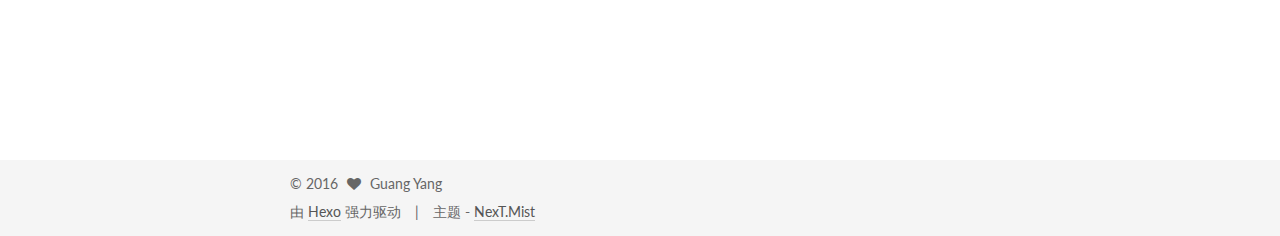
<file: 2016/09/26/20160926-happy-birth/index.html>
<!doctype html>



  


<html class="theme-next mist use-motion">
<head>
  <meta charset="UTF-8"/>
<meta http-equiv="X-UA-Compatible" content="IE=edge,chrome=1" />
<meta name="viewport" content="width=device-width, initial-scale=1, maximum-scale=1"/>



<meta http-equiv="Cache-Control" content="no-transform" />
<meta http-equiv="Cache-Control" content="no-siteapp" />












  
  
  <link href="/vendors/fancybox/source/jquery.fancybox.css?v=2.1.5" rel="stylesheet" type="text/css" />




  
  
  
  

  
    
    
  

  

  

  

  

  
    
    
    <link href="//fonts.googleapis.com/css?family=Lato:300,300italic,400,400italic,700,700italic&subset=latin,latin-ext" rel="stylesheet" type="text/css">
  






<link href="/vendors/font-awesome/css/font-awesome.min.css?v=4.4.0" rel="stylesheet" type="text/css" />

<link href="/css/main.css?v=5.0.1" rel="stylesheet" type="text/css" />


  <meta name="keywords" content="Hexo, NexT" />





  <link rel="alternate" href="/atom.xml" title="梁元欣" type="application/atom+xml" />




  <link rel="shortcut icon" type="image/x-icon" href="/favicon.ico?v=5.0.1" />






<meta name="description" content="2016年6月23日中午11点10分左右，飞机缓缓地爬上云层，在几百米或是几千米甚至几万米的高空。从高楼林立森林大海到万物渺茫云海翻腾。今天的天气真的很好，出门一向追求便利的我也破天荒地选择了靠窗的座位。呆呆地看向窗外，感受世间苍茫与山河变迁。今天的云层并不十分浓密，一直都能看到脚下的山川大地。空中错落地飘散着朵朵白云，细细地将每一朵都在脑海里编织出了它特有的图案。突然就想到了古人的智慧，也许那时">
<meta property="og:type" content="article">
<meta property="og:title" content="致友人 致过客 致曾是过客的友人 致曾是友人的过客">
<meta property="og:url" content="http://guangyang1206.github.io/liangyuanxin_blog.git/2016/09/26/20160926-happy-birth/index.html">
<meta property="og:site_name" content="梁元欣">
<meta property="og:description" content="2016年6月23日中午11点10分左右，飞机缓缓地爬上云层，在几百米或是几千米甚至几万米的高空。从高楼林立森林大海到万物渺茫云海翻腾。今天的天气真的很好，出门一向追求便利的我也破天荒地选择了靠窗的座位。呆呆地看向窗外，感受世间苍茫与山河变迁。今天的云层并不十分浓密，一直都能看到脚下的山川大地。空中错落地飘散着朵朵白云，细细地将每一朵都在脑海里编织出了它特有的图案。突然就想到了古人的智慧，也许那时">
<meta property="og:updated_time" content="2016-09-26T10:12:47.464Z">
<meta name="twitter:card" content="summary">
<meta name="twitter:title" content="致友人 致过客 致曾是过客的友人 致曾是友人的过客">
<meta name="twitter:description" content="2016年6月23日中午11点10分左右，飞机缓缓地爬上云层，在几百米或是几千米甚至几万米的高空。从高楼林立森林大海到万物渺茫云海翻腾。今天的天气真的很好，出门一向追求便利的我也破天荒地选择了靠窗的座位。呆呆地看向窗外，感受世间苍茫与山河变迁。今天的云层并不十分浓密，一直都能看到脚下的山川大地。空中错落地飘散着朵朵白云，细细地将每一朵都在脑海里编织出了它特有的图案。突然就想到了古人的智慧，也许那时">



<script type="text/javascript" id="hexo.configuration">
  var NexT = window.NexT || {};
  var CONFIG = {
    scheme: 'Mist',
    sidebar: {"position":"left","display":"post"},
    fancybox: true,
    motion: true,
    duoshuo: {
      userId: 0,
      author: '博主'
    }
  };
</script>




  <link rel="canonical" href="http://guangyang1206.github.io/liangyuanxin_blog.git/2016/09/26/20160926-happy-birth/"/>

  <title> 致友人 致过客 致曾是过客的友人 致曾是友人的过客 | 梁元欣 </title>
</head>

<body itemscope itemtype="http://schema.org/WebPage" lang="zh-Hans">

  










  
  
    
  

  <div class="container one-collumn sidebar-position-left page-post-detail ">
    <div class="headband"></div>

    <header id="header" class="header" itemscope itemtype="http://schema.org/WPHeader">
      <div class="header-inner"><div class="site-meta ">
  

  <div class="custom-logo-site-title">
    <a href="/"  class="brand" rel="start">
      <span class="logo-line-before"><i></i></span>
      <span class="site-title">梁元欣</span>
      <span class="logo-line-after"><i></i></span>
    </a>
  </div>
  <p class="site-subtitle"></p>
</div>

<div class="site-nav-toggle">
  <button>
    <span class="btn-bar"></span>
    <span class="btn-bar"></span>
    <span class="btn-bar"></span>
  </button>
</div>

<nav class="site-nav">
  

  
    <ul id="menu" class="menu">
      
        
        <li class="menu-item menu-item-home">
          <a href="/" rel="section">
            
              <i class="menu-item-icon fa fa-fw fa-home"></i> <br />
            
            首页
          </a>
        </li>
      
        
        <li class="menu-item menu-item-archives">
          <a href="/archives" rel="section">
            
              <i class="menu-item-icon fa fa-fw fa-archive"></i> <br />
            
            归档
          </a>
        </li>
      
        
        <li class="menu-item menu-item-tags">
          <a href="/tags" rel="section">
            
              <i class="menu-item-icon fa fa-fw fa-tags"></i> <br />
            
            标签
          </a>
        </li>
      

      
    </ul>
  

  
</nav>

 </div>
    </header>

    <main id="main" class="main">
      <div class="main-inner">
        <div class="content-wrap">
          <div id="content" class="content">
            

  <div id="posts" class="posts-expand">
    

  
  

  
  
  

  <article class="post post-type-normal " itemscope itemtype="http://schema.org/Article">

    
      <header class="post-header">

        
        
          <h1 class="post-title" itemprop="name headline">
            
            
              
                致友人 致过客 致曾是过客的友人 致曾是友人的过客
              
            
          </h1>
        

        <div class="post-meta">
          <span class="post-time">
            <span class="post-meta-item-icon">
              <i class="fa fa-calendar-o"></i>
            </span>
            <span class="post-meta-item-text">发表于</span>
            <time itemprop="dateCreated" datetime="2016-09-26T00:00:00+08:00" content="2016-09-26">
              2016-09-26
            </time>
          </span>

          

          
            
          

          

          
          

          
        </div>
      </header>
    


    <div class="post-body" itemprop="articleBody">

      
      

      
        <p>2016年6月23日中午11点10分左右，飞机缓缓地爬上云层，在几百米或是几千米甚至几万米的高空。从高楼林立森林大海到万物渺茫云海翻腾。今天的天气真的很好，出门一向追求便利的我也破天荒地选择了靠窗的座位。呆呆地看向窗外，感受世间苍茫与山河变迁。今天的云层并不十分浓密，一直都能看到脚下的山川大地。空中错落地飘散着朵朵白云，细细地将每一朵都在脑海里编织出了它特有的图案。突然就想到了古人的智慧，也许那时的他们并不懂得天与云到底是怎样一回事，但竟也能想出腾云驾雾的场景。起码在我无知的幼年时期，也仍在认为天上有云就如同画布与颜料，不懂得立体空间，也没有十足的想象力。  </p>
<p>安检临别时，朋友赠予“一封家书”，起飞后久久才舍得展开，于是有几行热泪不自主地洒落在了千万米的高空。也许人的一生中很难遇见这样的一类人。不是因为外表，也不是因为家世，更不是因为功利。无关血缘也无关风月。只是因为话皆投机臭味相投，彼此相似所以相互懂得。不因同质而冲撞，也不因此而互斥。性格互补而习惯相近又彼此认同。不敢讲三观完美契合但也绝不会相互碰碎。从娱乐八卦到人文社科，从吃喝拉撒到声乐艺美，可污可掉节操也可高逼格。尽管我是一个没文化的人，但听比自己有文化的人叨逼叨，也是人生最大的乐趣之一。  </p>
<p>有句话是这样说的：从小到大我们只被教会如何去交新朋友，去适应新地方，看新风景，打拼新世界，却没被教会如何好好告别。从年幼无知到挥别青春，经历了太多的失去与告别。也许是因为地域，也许是因为成长，也许是因为人情世故，太多太多的偶然和必然，让我们都失去过那些曾经让我们惊喜、认可、重友轻色、千金不换的人。金钱强权都无法将他们真正留在身边——是那种无关距离的亲近，只有默契、投机、珍惜和永不可抗的缘分，才能让我们不会分离。可扯淡可忧伤可严肃可深沉聊得彻夜无眠；可把酒言欢酩酊大醉，也可清茶淡水相顾不言；可因为一个表情一个符号一个感叹词就明白对方的情绪与感受；可以在最开心兴奋激动难过脆弱绝望无助痛苦的时候都第一时间想到他（她）。不占有不越矩，你的窘迫和不堪、腹黑和邪恶都不会害怕他（她）知晓。你们了解并懂得彼此在对方心里的位置与价值，却从头到尾都不需要任何直白的表达。你惊喜地发现，你感兴趣的也是他（她）所热爱的，你所迷恋的也是他（她）能接受的，他（她）所热衷的也是你愿去尝试的。彼此从对方和自己身上都探寻到了更多的奇妙世界与可能性。彼此欣赏，但向来毋须多言。可人越长大就越会明白，这样的人只会越来越少，最终的人生路，还是要一个人，或狼狈或坚忍或迷茫或淡漠地走完全程。  </p>
<p>相聚离开，都有时候，没有什么会永垂不朽。既然分别是你我成长的必经之路，虽然你我仍然无法学会在面对失去和分别时不会感伤，那不如就努力地去珍惜眼下所能拥有的天地日月。多一点真诚，少一些套路。让未来的未来路上遗憾淡一些，后悔少一些。未来的人生，我还是我，你也还是你，但当时的我们，一定会是最好的我们。  </p>
<p>番外<br>   毕业季了，推荐大家几首十分应景儿的歌曲，它们分别来自好妹妹乐队、好妹妹乐队好妹妹乐队、好妹妹乐队以及好妹妹乐队：  </p>
<p>《像你这样的朋友》<br>《最美的忧愁》<br>《不说再见》<br>《再一次的再见》<br>《你曾是少年》  </p>
<p>以及送给未来踏入一线城市工作的朋友一首个人主题曲 </p>
<p>《一个人的北京》好妹妹乐队<br>以及另外一首插曲<br>《你曾是少年》SHE<br>以及所有所有所有人<br>《活着》郝云<br>《征服太平洋》GALA<br>                                                                                                  （手稿于2016.6.23）</p>

      
    </div>

    <div>
      
        

      
    </div>

    <div>
      
        

      
    </div>

    <footer class="post-footer">
      

      

      
      
    </footer>
  </article>



    <div class="post-spread">
      
    </div>
  </div>


          </div>
          


          
  <div class="comments" id="comments">
    
  </div>


        </div>
        
          
  
  <div class="sidebar-toggle">
    <div class="sidebar-toggle-line-wrap">
      <span class="sidebar-toggle-line sidebar-toggle-line-first"></span>
      <span class="sidebar-toggle-line sidebar-toggle-line-middle"></span>
      <span class="sidebar-toggle-line sidebar-toggle-line-last"></span>
    </div>
  </div>

  <aside id="sidebar" class="sidebar">
    <div class="sidebar-inner">

      

      
        <ul class="sidebar-nav motion-element">
          <li class="sidebar-nav-toc sidebar-nav-active" data-target="post-toc-wrap" >
            文章目录
          </li>
          <li class="sidebar-nav-overview" data-target="site-overview">
            站点概览
          </li>
        </ul>
      

      <section class="site-overview sidebar-panel ">
        <div class="site-author motion-element" itemprop="author" itemscope itemtype="http://schema.org/Person">
          <img class="site-author-image" itemprop="image"
               src="/images/avatar.gif"
               alt="Guang Yang" />
          <p class="site-author-name" itemprop="name">Guang Yang</p>
          <p class="site-description motion-element" itemprop="description"></p>
        </div>
        <nav class="site-state motion-element">
          <div class="site-state-item site-state-posts">
            <a href="/archives">
              <span class="site-state-item-count">1</span>
              <span class="site-state-item-name">日志</span>
            </a>
          </div>

          

          

        </nav>

        
          <div class="feed-link motion-element">
            <a href="/atom.xml" rel="alternate">
              <i class="fa fa-rss"></i>
              RSS
            </a>
          </div>
        

        <div class="links-of-author motion-element">
          
        </div>

        
        

        
        

      </section>

      
        <section class="post-toc-wrap motion-element sidebar-panel sidebar-panel-active">
          <div class="post-toc">
            
              
            
            
              <p class="post-toc-empty">此文章未包含目录</p>
            
          </div>
        </section>
      

    </div>
  </aside>


        
      </div>
    </main>

    <footer id="footer" class="footer">
      <div class="footer-inner">
        <div class="copyright" >
  
  &copy; 
  <span itemprop="copyrightYear">2016</span>
  <span class="with-love">
    <i class="fa fa-heart"></i>
  </span>
  <span class="author" itemprop="copyrightHolder">Guang Yang</span>
</div>

<div class="powered-by">
  由 <a class="theme-link" href="https://hexo.io">Hexo</a> 强力驱动
</div>

<div class="theme-info">
  主题 -
  <a class="theme-link" href="https://github.com/iissnan/hexo-theme-next">
    NexT.Mist
  </a>
</div>

        

        
      </div>
    </footer>

    <div class="back-to-top">
      <i class="fa fa-arrow-up"></i>
    </div>
  </div>

  

<script type="text/javascript">
  if (Object.prototype.toString.call(window.Promise) !== '[object Function]') {
    window.Promise = null;
  }
</script>









  



  
  <script type="text/javascript" src="/vendors/jquery/index.js?v=2.1.3"></script>

  
  <script type="text/javascript" src="/vendors/fastclick/lib/fastclick.min.js?v=1.0.6"></script>

  
  <script type="text/javascript" src="/vendors/jquery_lazyload/jquery.lazyload.js?v=1.9.7"></script>

  
  <script type="text/javascript" src="/vendors/velocity/velocity.min.js?v=1.2.1"></script>

  
  <script type="text/javascript" src="/vendors/velocity/velocity.ui.min.js?v=1.2.1"></script>

  
  <script type="text/javascript" src="/vendors/fancybox/source/jquery.fancybox.pack.js?v=2.1.5"></script>


  


  <script type="text/javascript" src="/js/src/utils.js?v=5.0.1"></script>

  <script type="text/javascript" src="/js/src/motion.js?v=5.0.1"></script>



  
  

  
  <script type="text/javascript" src="/js/src/scrollspy.js?v=5.0.1"></script>
<script type="text/javascript" src="/js/src/post-details.js?v=5.0.1"></script>



  


  <script type="text/javascript" src="/js/src/bootstrap.js?v=5.0.1"></script>



  



  




  
  

  

  

  

</body>
</html>
</file>
<file: css/main.css>
/* normalize.css v3.0.2 | MIT License | git.io/normalize */
html {
  font-family: sans-serif; /* 1 */
  -ms-text-size-adjust: 100%; /* 2 */
  -webkit-text-size-adjust: 100%; /* 2 */
}
body {
  margin: 0;
}
article,
aside,
details,
figcaption,
figure,
footer,
header,
hgroup,
main,
menu,
nav,
section,
summary {
  display: block;
}
audio,
canvas,
progress,
video {
  display: inline-block; /* 1 */
  vertical-align: baseline; /* 2 */
}
audio:not([controls]) {
  display: none;
  height: 0;
}
[hidden],
template {
  display: none;
}
a {
  background-color: transparent;
}
a:active,
a:hover {
  outline: 0;
}
abbr[title] {
  border-bottom: 1px dotted;
}
b,
strong {
  font-weight: bold;
}
dfn {
  font-style: italic;
}
h1 {
  font-size: 2em;
  margin: 0.67em 0;
}
mark {
  background: #ff0;
  color: #000;
}
small {
  font-size: 80%;
}
sub,
sup {
  font-size: 75%;
  line-height: 0;
  position: relative;
  vertical-align: baseline;
}
sup {
  top: -0.5em;
}
sub {
  bottom: -0.25em;
}
img {
  border: 0;
}
svg:not(:root) {
  overflow: hidden;
}
figure {
  margin: 1em 40px;
}
hr {
  -moz-box-sizing: content-box;
  box-sizing: content-box;
  height: 0;
}
pre {
  overflow: auto;
}
code,
kbd,
pre,
samp {
  font-family: monospace, monospace;
  font-size: 1em;
}
button,
input,
optgroup,
select,
textarea {
  color: inherit; /* 1 */
  font: inherit; /* 2 */
  margin: 0; /* 3 */
}
button {
  overflow: visible;
}
button,
select {
  text-transform: none;
}
button,
html input[type="button"],
input[type="reset"],
input[type="submit"] {
  -webkit-appearance: button; /* 2 */
  cursor: pointer; /* 3 */
}
button[disabled],
html input[disabled] {
  cursor: default;
}
button::-moz-focus-inner,
input::-moz-focus-inner {
  border: 0;
  padding: 0;
}
input {
  line-height: normal;
}
input[type="checkbox"],
input[type="radio"] {
  box-sizing: border-box; /* 1 */
  padding: 0; /* 2 */
}
input[type="number"]::-webkit-inner-spin-button,
input[type="number"]::-webkit-outer-spin-button {
  height: auto;
}
input[type="search"] {
  -webkit-appearance: textfield; /* 1 */
  -moz-box-sizing: content-box;
  -webkit-box-sizing: content-box; /* 2 */
  box-sizing: content-box;
}
input[type="search"]::-webkit-search-cancel-button,
input[type="search"]::-webkit-search-decoration {
  -webkit-appearance: none;
}
fieldset {
  border: 1px solid #c0c0c0;
  margin: 0 2px;
  padding: 0.35em 0.625em 0.75em;
}
legend {
  border: 0; /* 1 */
  padding: 0; /* 2 */
}
textarea {
  overflow: auto;
}
optgroup {
  font-weight: bold;
}
table {
  border-collapse: collapse;
  border-spacing: 0;
}
td,
th {
  padding: 0;
}
::selection {
  background: #262a30;
  color: #fff;
}
body {
  position: relative;
  font-family: 'Lato', "PingFang SC", "Microsoft YaHei", sans-serif;
  font-size: 14px;
  line-height: 2;
  color: #555;
  background: #fff;
}
@media (max-width: 767px) {
  body {
    padding-right: 0 !important;
  }
}
@media (min-width: 768px) and (max-width: 991px) {
  body {
    padding-right: 0 !important;
  }
}
@media (min-width: 1600px) {
  body {
    font-size: 16px;
  }
}
h1,
h2,
h3,
h4,
h5,
h6 {
  margin: 0;
  padding: 0;
  font-weight: bold;
  line-height: 1.5;
  font-family: 'Lato', "PingFang SC", "Microsoft YaHei", sans-serif;
}
h2,
h3,
h4,
h5,
h6 {
  margin: 20px 0 15px;
}
h1 {
  font-size: 24px;
}
@media (max-width: 767px) {
  h1 {
    font-size: 20px;
  }
}
h2 {
  font-size: 22px;
}
@media (max-width: 767px) {
  h2 {
    font-size: 18px;
  }
}
h3 {
  font-size: 20px;
}
@media (max-width: 767px) {
  h3 {
    font-size: 16px;
  }
}
h4 {
  font-size: 18px;
}
@media (max-width: 767px) {
  h4 {
    font-size: 14px;
  }
}
h5 {
  font-size: 16px;
}
@media (max-width: 767px) {
  h5 {
    font-size: 12px;
  }
}
h6 {
  font-size: 14px;
}
@media (max-width: 767px) {
  h6 {
    font-size: 10px;
  }
}
p {
  margin: 0 0 25px 0;
}
a {
  color: #555;
  text-decoration: none;
  border-bottom: 1px solid #999;
  word-wrap: break-word;
}
a:hover {
  color: #222;
  border-bottom-color: #222;
}
ul {
  list-style: none;
}
blockquote {
  margin: 0;
  padding: 0;
}
img {
  display: block;
  margin: auto;
  max-width: 100%;
  height: auto;
}
hr {
  margin: 40px 0;
  height: 3px;
  border: none;
  background-color: #ddd;
  background-image: repeating-linear-gradient(-45deg, #fff, #fff 4px, transparent 4px, transparent 8px);
}
blockquote {
  padding: 0 15px;
  color: #666;
  border-left: 4px solid #ddd;
}
blockquote cite::before {
  content: "-";
  padding: 0 5px;
}
dt {
  font-weight: 700;
}
dd {
  margin: 0;
  padding: 0;
}
.text-left {
  text-align: left;
}
.text-center {
  text-align: center;
}
.text-right {
  text-align: right;
}
.text-justify {
  text-align: justify;
}
.text-nowrap {
  white-space: nowrap;
}
.text-lowercase {
  text-transform: lowercase;
}
.text-uppercase {
  text-transform: uppercase;
}
.text-capitalize {
  text-transform: capitalize;
}
.center-block {
  display: block;
  margin-left: auto;
  margin-right: auto;
}
.clearfix:before,
.clearfix:after {
  content: " ";
  display: table;
}
.clearfix:after {
  clear: both;
}
.pullquote {
  width: 45%;
}
.pullquote.left {
  float: left;
  margin-left: 5px;
  margin-right: 10px;
}
.pullquote.right {
  float: right;
  margin-left: 10px;
  margin-right: 5px;
}
.affix.affix.affix {
  position: fixed;
}
.translation {
  margin-top: -20px;
  font-size: 14px;
  color: #999;
}
.scrollbar-measure {
  width: 100px;
  height: 100px;
  overflow: scroll;
  position: absolute;
  top: -9999px;
}
.use-motion .motion-element {
  opacity: 0;
}
#local-search-input {
  padding: 3px;
  border: none;
  text-indent: 14px;
  border-radius: 0;
  width: 140px;
  outline: none;
  border-bottom: 1px solid #999;
  background: inherit;
  opacity: 0.5;
}
#local-search-input:focus {
  opacity: 1;
}
.search-icon {
  position: absolute;
  top: 9px;
}
table {
  margin: 20px 0;
  width: 100%;
  border-collapse: collapse;
  border-spacing: 0;
  border: 1px solid #ddd;
  font-size: 14px;
  table-layout: fixed;
  word-wrap: break-all;
}
table>tbody>tr:nth-of-type(odd) {
  background-color: #f9f9f9;
}
table>tbody>tr:hover {
  background-color: #f5f5f5;
}
caption,
th,
td {
  padding: 8px;
  text-align: left;
  vertical-align: middle;
  font-weight: normal;
}
th,
td {
  border-bottom: 3px solid #ddd;
  border-right: 1px solid #eee;
}
th {
  padding-bottom: 10px;
  font-weight: 700;
}
td {
  border-bottom-width: 1px;
}
html,
body {
  height: 100%;
}
.container {
  position: relative;
  min-height: 100%;
}
.header-inner {
  margin: 0 auto;
  padding: 100px 0 70px;
  width: 700px;
}
@media (min-width: 1600px) {
  .container .header-inner {
    width: 900px;
  }
}
.main {
  padding-bottom: 150px;
}
.main-inner {
  margin: 0 auto;
  width: 700px;
}
@media (min-width: 1600px) {
  .container .main-inner {
    width: 900px;
  }
}
.footer {
  position: absolute;
  left: 0;
  bottom: 0;
  width: 100%;
  min-height: 50px;
}
.footer-inner {
  box-sizing: border-box;
  margin: 20px auto;
  width: 700px;
}
@media (min-width: 1600px) {
  .container .footer-inner {
    width: 900px;
  }
}
pre,
.highlight {
  overflow: auto;
  margin: 20px 0;
  padding: 15px;
  font-size: 13px;
  color: #4d4d4c;
  background: #f7f7f7;
  line-height: 1.6;
}
pre,
code {
  font-family: consolas, Menlo, "PingFang SC", "Microsoft YaHei", monospace;
}
code {
  padding: 2px 4px;
  word-break: break-all;
  color: #555;
  background: #eee;
  border-radius: 4px;
  font-size: 13px;
}
pre code {
  padding: 0;
  color: #4d4d4c;
  background: none;
  text-shadow: none;
}
.highlight pre {
  border: none;
  margin: 0;
  padding: 1px;
}
.highlight table {
  margin: 0;
  width: auto;
  border: none;
}
.highlight td {
  border: none;
  padding: 0;
}
.highlight figcaption {
  font-size: 1em;
  color: #4d4d4c;
  line-height: 1em;
  margin-bottom: 1em;
}
.highlight figcaption:before,
.highlight figcaption:after {
  content: " ";
  display: table;
}
.highlight figcaption:after {
  clear: both;
}
.highlight figcaption a {
  float: right;
  color: #4d4d4c;
}
.highlight figcaption a:hover {
  border-bottom-color: #4d4d4c;
}
.highlight .gutter pre {
  color: #666;
  text-align: right;
  padding-right: 20px;
}
.highlight .line {
  height: 20px;
}
.gist table {
  width: auto;
}
.gist table td {
  border: none;
}
pre .comment {
  color: #8e908c;
}
pre .variable,
pre .attribute,
pre .tag,
pre .regexp,
pre .ruby .constant,
pre .xml .tag .title,
pre .xml .pi,
pre .xml .doctype,
pre .html .doctype,
pre .css .id,
pre .css .class,
pre .css .pseudo {
  color: #c82829;
}
pre .number,
pre .preprocessor,
pre .built_in,
pre .literal,
pre .params,
pre .constant,
pre .command {
  color: #f5871f;
}
pre .ruby .class .title,
pre .css .rules .attribute,
pre .string,
pre .value,
pre .inheritance,
pre .header,
pre .ruby .symbol,
pre .xml .cdata,
pre .special,
pre .number,
pre .formula {
  color: #718c00;
}
pre .title,
pre .css .hexcolor {
  color: #3e999f;
}
pre .function,
pre .python .decorator,
pre .python .title,
pre .ruby .function .title,
pre .ruby .title .keyword,
pre .perl .sub,
pre .javascript .title,
pre .coffeescript .title {
  color: #4271ae;
}
pre .keyword,
pre .javascript .function {
  color: #8959a8;
}
.full-image.full-image.full-image {
  border: none;
  max-width: 100%;
  width: auto;
  margin: 20px auto;
}
@media (min-width: 992px) {
  .full-image.full-image.full-image {
    max-width: none;
    width: 126%;
    margin: 0 -13%;
  }
}
.blockquote-center,
.page-home .post-type-quote blockquote,
.page-post-detail .post-type-quote blockquote {
  position: relative;
  margin: 40px 0;
  padding: 0;
  border-left: none;
  text-align: center;
}
.blockquote-center::before,
.page-home .post-type-quote blockquote::before,
.page-post-detail .post-type-quote blockquote::before,
.blockquote-center::after,
.page-home .post-type-quote blockquote::after,
.page-post-detail .post-type-quote blockquote::after {
  position: absolute;
  content: ' ';
  display: block;
  width: 100%;
  height: 24px;
  opacity: 0.2;
  background-repeat: no-repeat;
  background-position: 0 -6px;
  background-size: 22px 22px;
}
.blockquote-center::before,
.page-home .post-type-quote blockquote::before,
.page-post-detail .post-type-quote blockquote::before {
  top: -20px;
  background-image: url("../images/quote-l.svg");
  border-top: 1px solid #ccc;
}
.blockquote-center::after,
.page-home .post-type-quote blockquote::after,
.page-post-detail .post-type-quote blockquote::after {
  bottom: -20px;
  background-image: url("../images/quote-r.svg");
  border-bottom: 1px solid #ccc;
  background-position: 100% 8px;
}
.blockquote-center p,
.page-home .post-type-quote blockquote p,
.page-post-detail .post-type-quote blockquote p,
.blockquote-center div,
.page-home .post-type-quote blockquote div,
.page-post-detail .post-type-quote blockquote div {
  text-align: center;
}
.post .post-body .group-picture img {
  box-sizing: border-box;
  padding: 0 3px;
  border: none;
}
.post .group-picture-row {
  overflow: hidden;
  margin-top: 6px;
}
.post .group-picture-row:first-child {
  margin-top: 0;
}
.post .group-picture-column {
  float: left;
}
.page-post-detail .post-body .group-picture-column {
  float: none;
  margin-top: 10px;
  width: auto !important;
}
.page-post-detail .post-body .group-picture-column img {
  margin: 0 auto;
}
.page-archive .group-picture-container {
  overflow: hidden;
}
.page-archive .group-picture-row {
  float: left;
}
.page-archive .group-picture-row:first-child {
  margin-top: 6px;
}
.page-archive .group-picture-column {
  max-width: 150px;
  max-height: 150px;
}
.btn {
  display: inline-block;
  padding: 0 20px;
  font-size: 14px;
  color: #fff;
  background: #222;
  border: 2px solid #222;
  text-decoration: none;
  border-radius: 0;
  transition-property: background-color;
  transition-duration: 0.2s;
  transition-timing-function: ease-in-out;
  transition-delay: 0s;
}
.btn:hover,
.post-more-link .btn:hover {
  border-color: #222;
  color: #222;
  background: #fff;
}
.btn-bar {
  display: block;
  width: 22px;
  height: 2px;
  background: #555;
  border-radius: 1px;
}
.btn-bar+.btn-bar {
  margin-top: 4px;
}
.pagination {
  margin: 120px 0 40px;
  text-align: center;
  border-top: 1px solid #eee;
}
.page-number-basic,
.pagination .prev,
.pagination .next,
.pagination .page-number,
.pagination .space {
  display: inline-block;
  position: relative;
  top: -1px;
  margin: 0 10px;
  padding: 0 10px;
  line-height: 30px;
}
@media (max-width: 767px) {
  .page-number-basic,
  .pagination .prev,
  .pagination .next,
  .pagination .page-number,
  .pagination .space {
    margin: 0 5px;
  }
}
.pagination .prev,
.pagination .next,
.pagination .page-number {
  border-bottom: 0;
  border-top: 1px solid #eee;
  transition-property: border-color;
  transition-duration: 0.2s;
  transition-timing-function: ease-in-out;
  transition-delay: 0s;
}
.pagination .prev:hover,
.pagination .next:hover,
.pagination .page-number:hover {
  border-top-color: #222;
}
.pagination .space {
  padding: 0;
  margin: 0;
}
.pagination .prev {
  margin-left: 0;
}
.pagination .next {
  margin-right: 0;
}
.pagination .page-number.current {
  color: #fff;
  background: #ccc;
  border-top-color: #ccc;
}
@media (max-width: 767px) {
  .pagination {
    border-top: none;
  }
  .pagination .prev,
  .pagination .next,
  .pagination .page-number {
    margin-bottom: 10px;
    border-top: 0;
    border-bottom: 1px solid #eee;
  }
  .pagination .prev:hover,
  .pagination .next:hover,
  .pagination .page-number:hover {
    border-bottom-color: #222;
  }
}
.comments {
  margin: 60px 20px 0;
}
.tag-cloud {
  text-align: center;
}
.tag-cloud a {
  display: inline-block;
  margin: 10px;
}
.back-to-top {
  box-sizing: border-box;
  position: fixed;
  bottom: -100px;
  right: 50px;
  z-index: 1050;
  padding: 0 6px;
  width: 25px;
  background: #222;
  font-size: 12px;
  opacity: 1;
  color: #fff;
  cursor: pointer;
  text-align: center;
  -webkit-transform: translateZ(0);
  transition-property: bottom;
  transition-duration: 0.2s;
  transition-timing-function: ease-in-out;
  transition-delay: 0s;
}
@media (max-width: 767px) {
  .back-to-top {
    display: none;
  }
}
@media (min-width: 768px) and (max-width: 991px) {
  .back-to-top {
    display: none;
  }
}
.back-to-top.back-to-top-on {
  bottom: 19px;
}
.header {
  background: #fff;
}
.header-inner {
  position: relative;
}
.headband {
  height: 3px;
  background: #222;
}
.site-meta {
  margin: 0;
  text-align: left;
}
@media (max-width: 767px) {
  .site-meta {
    text-align: center;
  }
}
.brand {
  position: relative;
  display: inline-block;
  padding: 0 40px;
  color: #222;
  background: #222;
  border-bottom: none;
}
.brand:hover {
  color: #222;
}
.logo {
  display: inline-block;
  margin-right: 5px;
  line-height: 36px;
  vertical-align: top;
}
.site-title {
  display: inline-block;
  vertical-align: top;
  line-height: 36px;
  font-size: 20px;
  font-weight: normal;
  font-family: 'Lato', "PingFang SC", "Microsoft YaHei", sans-serif;
}
.site-subtitle {
  margin-top: 10px;
  font-size: 13px;
  color: #999;
}
.use-motion .brand {
  opacity: 0;
}
.use-motion .logo,
.use-motion .site-title,
.use-motion .site-subtitle {
  opacity: 0;
  position: relative;
  top: -10px;
}
.site-nav-toggle {
  display: none;
  position: absolute;
  top: 10px;
  left: 10px;
}
@media (max-width: 767px) {
  .site-nav-toggle {
    display: block;
  }
}
.site-nav-toggle button {
  margin-top: 2px;
  padding: 9px 10px;
  background: transparent;
  border: none;
}
@media (max-width: 767px) {
  .site-nav {
    display: none;
    margin: 0 -10px;
    padding: 0 10px;
    clear: both;
    border-top: 1px solid #ddd;
  }
}
@media (min-width: 768px) and (max-width: 991px) {
  .site-nav {
    display: block !important;
  }
}
@media (min-width: 992px) {
  .site-nav {
    display: block !important;
  }
}
.menu {
  margin-top: 20px;
  padding-left: 0;
  text-align: center;
}
.menu .menu-item {
  display: inline-block;
  margin: 0 10px;
}
@media screen and (max-width: 767px) {
  .menu .menu-item {
    margin-top: 10px;
  }
}
.menu .menu-item a {
  display: block;
  font-size: 13px;
  text-transform: capitalize;
  line-height: inherit;
  border-bottom: 1px solid transparent;
  transition-property: border-color;
  transition-duration: 0.2s;
  transition-timing-function: ease-in-out;
  transition-delay: 0s;
}
.menu .menu-item a:hover {
  border-bottom-color: #222;
}
.menu .menu-item .fa {
  margin-right: 5px;
}
.use-motion .menu-item {
  opacity: 0;
}
.post-body {
  font-family: 'Lato', "PingFang SC", "Microsoft YaHei", sans-serif;
}
@media (max-width: 767px) {
  .post-body {
    word-break: break-word;
  }
}
.post-body .fancybox img {
  display: block !important;
  margin: 0 auto;
  cursor: pointer;
  cursor: zoom-in;
  cursor: -webkit-zoom-in;
}
.post-body .image-caption,
.post-body .figure .caption {
  margin: 10px auto 15px;
  text-align: center;
  font-size: 14px;
  color: #999;
  font-weight: bold;
  line-height: 1;
}
.post-sticky-flag {
  display: inline-block;
  font-size: 16px;
  -ms-transform: rotate(30deg);
  -webkit-transform: rotate(30deg);
  -moz-transform: rotate(30deg);
  -ms-transform: rotate(30deg);
  -o-transform: rotate(30deg);
  transform: rotate(30deg);
}
.posts-expand {
  padding-top: 40px;
}
@media (max-width: 767px) {
  .posts-expand {
    margin: 0 20px;
  }
  .post-body pre,
  .post-body .highlight {
    padding: 10px;
  }
  .post-body pre .gutter pre,
  .post-body .highlight .gutter pre {
    padding-right: 10px;
  }
}
@media (min-width: 992px) {
  .posts-expand .post-body {
    text-align: justify;
  }
}
.posts-expand .post-body h2,
.posts-expand .post-body h3,
.posts-expand .post-body h4,
.posts-expand .post-body h5,
.posts-expand .post-body h6 {
  padding-top: 10px;
}
.posts-expand .post-body h2 .header-anchor,
.posts-expand .post-body h3 .header-anchor,
.posts-expand .post-body h4 .header-anchor,
.posts-expand .post-body h5 .header-anchor,
.posts-expand .post-body h6 .header-anchor {
  float: right;
  margin-left: 10px;
  color: #ccc;
  border-bottom-style: none;
  visibility: hidden;
}
.posts-expand .post-body h2 .header-anchor:hover,
.posts-expand .post-body h3 .header-anchor:hover,
.posts-expand .post-body h4 .header-anchor:hover,
.posts-expand .post-body h5 .header-anchor:hover,
.posts-expand .post-body h6 .header-anchor:hover {
  color: inherit;
}
.posts-expand .post-body h2:hover .header-anchor,
.posts-expand .post-body h3:hover .header-anchor,
.posts-expand .post-body h4:hover .header-anchor,
.posts-expand .post-body h5:hover .header-anchor,
.posts-expand .post-body h6:hover .header-anchor {
  visibility: visible;
}
.posts-expand .post-body ul li {
  list-style: circle;
}
.posts-expand .post-body img {
  box-sizing: border-box;
  margin: auto;
  padding: 3px;
  border: 1px solid #ddd;
}
.posts-expand .fancybox img {
  margin: 0 auto;
}
@media (max-width: 767px) {
  .posts-collapse {
    margin: 0 20px;
  }
  .posts-collapse .post-title,
  .posts-collapse .post-meta {
    display: block;
    width: auto;
    text-align: left;
  }
}
.posts-collapse {
  position: relative;
  z-index: 1010;
  margin-left: 0;
}
.posts-collapse::after {
  content: " ";
  position: absolute;
  top: 20px;
  left: 0;
  margin-left: -2px;
  width: 4px;
  height: 100%;
  background: #f5f5f5;
  z-index: -1;
}
@media (max-width: 767px) {
  .posts-collapse {
    margin: 0 20px;
  }
}
.posts-collapse .collection-title {
  position: relative;
  margin: 60px 0;
}
.posts-collapse .collection-title h2 {
  margin-left: 20px;
}
.posts-collapse .collection-title small {
  color: #bbb;
}
.posts-collapse .collection-title::before {
  content: " ";
  position: absolute;
  left: 0;
  top: 50%;
  margin-left: -4px;
  margin-top: -4px;
  width: 8px;
  height: 8px;
  background: #bbb;
  border-radius: 50%;
}
.posts-collapse .post {
  margin: 30px 0;
}
.posts-collapse .post-header {
  position: relative;
  transition-duration: 0.2s;
  transition-timing-function: ease-in-out;
  transition-delay: 0s;
  transition-property: border;
  border-bottom: 1px dashed #ccc;
}
.posts-collapse .post-header::before {
  content: " ";
  position: absolute;
  left: 0;
  top: 12px;
  width: 6px;
  height: 6px;
  margin-left: -4px;
  background: #bbb;
  border-radius: 50%;
  border: 1px solid #fff;
  transition-duration: 0.2s;
  transition-timing-function: ease-in-out;
  transition-delay: 0s;
  transition-property: background;
}
.posts-collapse .post-header:hover {
  border-bottom-color: #666;
}
.posts-collapse .post-header:hover::before {
  background: #222;
}
.posts-collapse .post-meta {
  position: absolute;
  font-size: 12px;
  left: 20px;
  top: 5px;
}
.posts-collapse .post-comments-count {
  display: none;
}
.posts-collapse .post-title {
  margin-left: 60px;
  font-size: 16px;
  font-weight: normal;
  line-height: inherit;
}
.posts-collapse .post-title::after {
  margin-left: 3px;
  opacity: 0.6;
}
.posts-collapse .post-title a {
  color: #666;
  border-bottom: none;
}
.page-home .post-type-quote .post-header,
.page-post-detail .post-type-quote .post-header,
.page-home .post-type-quote .post-tags,
.page-post-detail .post-type-quote .post-tags {
  display: none;
}
.posts-expand .post-title {
  font-size: 26px;
  text-align: center;
  word-break: break-word;
  font-weight: 400;
}
@media (max-width: 767px) {
  .posts-expand .post-title {
    font-size: 22px;
  }
}
.posts-expand .post-title-link {
  display: inline-block;
  position: relative;
  color: #555;
  border-bottom: none;
  line-height: 1.2;
  vertical-align: top;
}
.posts-expand .post-title-link::before {
  content: "";
  position: absolute;
  width: 100%;
  height: 2px;
  bottom: 0;
  left: 0;
  background-color: #000;
  visibility: hidden;
  -webkit-transform: scaleX(0);
  -moz-transform: scaleX(0);
  -ms-transform: scaleX(0);
  -o-transform: scaleX(0);
  transform: scaleX(0);
  transition-duration: 0.2s;
  transition-timing-function: ease-in-out;
  transition-delay: 0s;
}
.posts-expand .post-title-link:hover::before {
  visibility: visible;
  -webkit-transform: scaleX(1);
  -moz-transform: scaleX(1);
  -ms-transform: scaleX(1);
  -o-transform: scaleX(1);
  transform: scaleX(1);
}
.posts-expand .post-title-link .fa {
  font-size: 16px;
}
.posts-expand .post-meta {
  margin: 3px 0 60px 0;
  color: #999;
  font-family: 'Lato', "PingFang SC", "Microsoft YaHei", sans-serif;
  font-size: 12px;
  text-align: center;
}
.posts-expand .post-meta .post-category-list {
  display: inline-block;
  margin: 0;
  padding: 3px;
}
.posts-expand .post-meta .post-category-list-link {
  color: #999;
}
.post-meta-item-icon {
  display: none;
  margin-right: 3px;
}
@media (min-width: 768px) and (max-width: 991px) {
  .post-meta-item-icon {
    display: inline-block;
  }
}
@media (max-width: 767px) {
  .post-meta-item-icon {
    display: inline-block;
  }
}
@media (min-width: 768px) and (max-width: 991px) {
  .post-meta-item-text {
    display: none;
  }
}
@media (max-width: 767px) {
  .post-meta-item-text {
    display: none;
  }
}
@media (max-width: 767px) {
  .posts-expand .post-comments-count {
    display: none;
  }
}
.post-more-link {
  margin-top: 50px;
}
.post-more-link .btn {
  color: #555;
  font-size: 14px;
  background: transparent;
  border-radius: 0;
  line-height: 2;
}
.posts-expand .post-tags {
  margin-top: 40px;
  text-align: center;
}
.posts-expand .post-tags a {
  display: inline-block;
  margin-right: 10px;
  font-size: 13px;
}
.post-nav {
  overflow: hidden;
  margin-top: 60px;
  padding: 10px;
  white-space: nowrap;
  border-top: 1px solid #eee;
}
.post-nav-item {
  display: inline-block;
  width: 50%;
  white-space: normal;
}
.post-nav-item a {
  position: relative;
  display: inline-block;
  line-height: 25px;
  font-size: 14px;
  color: #555;
  border-bottom: none;
}
.post-nav-item a:hover {
  color: #222;
  border-bottom: none;
}
.post-nav-item a:active {
  top: 2px;
}
.post-nav-item a i {
  font-size: 12px;
}
.post-nav-prev {
  text-align: right;
}
.posts-expand .post-eof {
  display: block;
  margin: 80px auto 60px;
  width: 8%;
  height: 1px;
  background: #ccc;
  text-align: center;
}
.post:last-child .post-eof.post-eof.post-eof {
  display: none;
}
.post-gallery {
  display: table;
  table-layout: fixed;
  width: 100%;
  border-collapse: separate;
}
.post-gallery-row {
  display: table-row;
}
.post-gallery .post-gallery-img {
  display: table-cell;
  text-align: center;
  vertical-align: middle;
  border: none;
}
.post-gallery .post-gallery-img img {
  max-width: 100%;
  max-height: 100%;
  border: none;
}
.fancybox-close,
.fancybox-close:hover {
  border: none;
}
.sidebar {
  position: fixed;
  right: 0;
  top: 0;
  bottom: 0;
  width: 0;
  z-index: 1040;
  box-shadow: inset 0 2px 6px #000;
  background: #222;
  -webkit-transform: translateZ(0);
}
.sidebar a {
  color: #999;
  border-bottom-color: #555;
}
.sidebar a:hover {
  color: #eee;
}
@media (min-width: 768px) and (max-width: 991px) {
  .sidebar {
    display: none !important;
  }
}
@media (max-width: 767px) {
  .sidebar {
    display: none !important;
  }
}
.sidebar-inner {
  position: relative;
  padding: 20px 10px;
  color: #999;
  text-align: center;
}
.sidebar-toggle {
  position: fixed;
  right: 50px;
  bottom: 45px;
  width: 15px;
  height: 15px;
  padding: 5px;
  background: #222;
  line-height: 0;
  z-index: 1050;
  cursor: pointer;
  -webkit-transform: translateZ(0);
}
@media (min-width: 768px) and (max-width: 991px) {
  .sidebar-toggle {
    display: none;
  }
}
@media (max-width: 767px) {
  .sidebar-toggle {
    display: none;
  }
}
.sidebar-toggle-line {
  position: relative;
  display: inline-block;
  vertical-align: top;
  height: 2px;
  width: 100%;
  background: #fff;
  margin-top: 3px;
}
.sidebar-toggle-line:first-child {
  margin-top: 0;
}
.site-author-image {
  display: block;
  margin: 0 auto;
  padding: 2px;
  max-width: 96px;
  height: auto;
  border: 2px solid #333;
}
.site-author-name {
  margin: 5px 0 0;
  text-align: center;
  color: #f5f5f5;
  font-weight: normal;
}
.site-description {
  margin-top: 5px;
  text-align: center;
  font-size: 14px;
  color: #999;
}
.site-state {
  overflow: hidden;
  line-height: 1.4;
  white-space: nowrap;
  text-align: center;
}
.site-state-item {
  display: inline-block;
  padding: 0 15px;
  border-left: 1px solid #333;
}
.site-state-item:first-child {
  border-left: none;
}
.site-state-item a {
  border-bottom: none;
}
.site-state-item-count {
  display: block;
  text-align: center;
  color: inherit;
  font-weight: 600;
  font-size: 18px;
}
.site-state-item-name {
  font-size: 13px;
  color: inherit;
}
.feed-link {
  margin-top: 20px;
}
.feed-link a {
  display: inline-block;
  padding: 0 15px;
  color: #fc6423;
  border: 1px solid #fc6423;
  border-radius: 4px;
}
.feed-link a i {
  color: #fc6423;
  font-size: 14px;
}
.feed-link a:hover {
  color: #fff;
  background: #fc6423;
}
.feed-link a:hover i {
  color: #fff;
}
.links-of-author {
  margin-top: 20px;
}
.links-of-author a {
  display: inline-block;
  vertical-align: middle;
  margin-right: 10px;
  margin-bottom: 10px;
  border-bottom-color: #555;
  font-size: 13px;
}
.links-of-author a:before {
  display: inline-block;
  vertical-align: middle;
  margin-right: 3px;
  content: " ";
  width: 4px;
  height: 4px;
  border-radius: 50%;
  background: #2fc4ff;
}
.links-of-blogroll {
  font-size: 13px;
}
.links-of-blogroll-title {
  margin-top: 20px;
  font-size: 14px;
  font-weight: 600;
}
.links-of-blogroll-list {
  margin: 0;
  padding: 0;
}
.links-of-blogroll-item {
  padding: 2px 10px;
}
.sidebar-nav {
  margin: 0 0 20px;
  padding-left: 0;
}
.sidebar-nav li {
  display: inline-block;
  cursor: pointer;
  border-bottom: 1px solid transparent;
  font-size: 14px;
  color: #555;
}
.sidebar-nav li:hover {
  color: #f5f5f5;
}
.page-post-detail .sidebar-nav-toc {
  padding: 0 5px;
}
.page-post-detail .sidebar-nav-overview {
  margin-left: 10px;
}
.sidebar-nav .sidebar-nav-active {
  color: #87daff;
  border-bottom-color: #87daff;
}
.sidebar-nav .sidebar-nav-active:hover {
  color: #87daff;
}
.sidebar-panel {
  display: none;
}
.sidebar-panel-active {
  display: block;
}
.post-toc-empty {
  font-size: 14px;
  color: #666;
}
.post-toc-wrap {
  overflow: hidden;
}
.post-toc {
  overflow: auto;
}
.post-toc ol {
  margin: 0;
  padding: 0 2px 5px 10px;
  text-align: left;
  list-style: none;
  font-size: 14px;
}
.post-toc ol > ol {
  padding-left: 0;
}
.post-toc ol a {
  transition-duration: 0.2s;
  transition-timing-function: ease-in-out;
  transition-delay: 0s;
  transition-property: all;
  color: #999;
  border-bottom-color: #555;
}
.post-toc ol a:hover {
  color: #ccc;
  border-bottom-color: #ccc;
}
.post-toc .nav-item {
  overflow: hidden;
  text-overflow: ellipsis;
  white-space: nowrap;
  line-height: 1.8;
}
.post-toc .nav .nav-child {
  display: none;
}
.post-toc .nav .active > .nav-child {
  display: block;
}
.post-toc .nav .active-current > .nav-child {
  display: block;
}
.post-toc .nav .active-current > .nav-child > .nav-item {
  display: block;
}
.post-toc .nav .active > a {
  color: #87daff;
  border-bottom-color: #87daff;
}
.post-toc .nav .active-current > a {
  color: #87daff;
}
.post-toc .nav .active-current > a:hover {
  color: #87daff;
}
.footer {
  font-size: 14px;
  color: #999;
}
.footer img {
  border: none;
}
.footer-inner {
  text-align: center;
}
.with-love {
  display: inline-block;
  margin: 0 5px;
}
.powered-by,
.theme-info {
  display: inline-block;
}
.powered-by {
  margin-right: 10px;
}
.powered-by::after {
  content: "|";
  padding-left: 10px;
}
.cc-license {
  margin-top: 10px;
  text-align: center;
}
.cc-license .cc-opacity {
  opacity: 0.7;
  border-bottom: none;
}
.cc-license .cc-opacity:hover {
  opacity: 0.9;
}
.cc-license img {
  display: inline-block;
}
.theme-next #ds-thread #ds-reset {
  color: #555;
}
.theme-next #ds-thread #ds-reset .ds-replybox {
  margin-bottom: 30px;
}
.theme-next #ds-thread #ds-reset .ds-replybox .ds-avatar,
.theme-next #ds-reset .ds-avatar img {
  box-shadow: none;
}
.theme-next #ds-thread #ds-reset .ds-textarea-wrapper {
  border-color: #c7d4e1;
  background: none;
  border-top-right-radius: 3px;
  border-top-left-radius: 3px;
}
.theme-next #ds-thread #ds-reset .ds-textarea-wrapper textarea {
  height: 60px;
}
.theme-next #ds-reset .ds-rounded-top {
  border-radius: 0;
}
.theme-next #ds-thread #ds-reset .ds-post-toolbar {
  box-sizing: border-box;
  border: 1px solid #c7d4e1;
  background: #f6f8fa;
}
.theme-next #ds-thread #ds-reset .ds-post-options {
  height: 40px;
  border: none;
  background: none;
}
.theme-next #ds-thread #ds-reset .ds-toolbar-buttons {
  top: 11px;
}
.theme-next #ds-thread #ds-reset .ds-sync {
  top: 5px;
}
.theme-next #ds-thread #ds-reset .ds-post-button {
  top: 4px;
  right: 5px;
  width: 90px;
  height: 30px;
  border: 1px solid #c5ced7;
  border-radius: 3px;
  background-image: linear-gradient(#fbfbfc, #f5f7f9);
  color: #60676d;
}
.theme-next #ds-thread #ds-reset .ds-post-button:hover {
  background-position: 0 -30px;
  color: #60676d;
}
.theme-next #ds-thread #ds-reset .ds-comments-info {
  padding: 10px 0;
}
.theme-next #ds-thread #ds-reset .ds-sort {
  display: none;
}
.theme-next #ds-thread #ds-reset li.ds-tab a.ds-current {
  border: none;
  background: #f6f8fa;
  color: #60676d;
}
.theme-next #ds-thread #ds-reset li.ds-tab a.ds-current:hover {
  background-color: #e9f0f7;
  color: #60676d;
}
.theme-next #ds-thread #ds-reset li.ds-tab a {
  border-radius: 2px;
  padding: 5px;
}
.theme-next #ds-thread #ds-reset .ds-login-buttons p {
  color: #999;
  line-height: 36px;
}
.theme-next #ds-thread #ds-reset .ds-login-buttons .ds-service-list li {
  height: 28px;
}
.theme-next #ds-thread #ds-reset .ds-service-list a {
  background: none;
  padding: 5px;
  border: 1px solid;
  border-radius: 3px;
  text-align: center;
}
.theme-next #ds-thread #ds-reset .ds-service-list a:hover {
  color: #fff;
  background: #666;
}
.theme-next #ds-thread #ds-reset .ds-service-list .ds-weibo {
  color: #fc9b00;
  border-color: #fc9b00;
}
.theme-next #ds-thread #ds-reset .ds-service-list .ds-weibo:hover {
  background: #fc9b00;
}
.theme-next #ds-thread #ds-reset .ds-service-list .ds-qq {
  color: #60a3ec;
  border-color: #60a3ec;
}
.theme-next #ds-thread #ds-reset .ds-service-list .ds-qq:hover {
  background: #60a3ec;
}
.theme-next #ds-thread #ds-reset .ds-service-list .ds-renren {
  color: #2e7ac4;
  border-color: #2e7ac4;
}
.theme-next #ds-thread #ds-reset .ds-service-list .ds-renren:hover {
  background: #2e7ac4;
}
.theme-next #ds-thread #ds-reset .ds-service-list .ds-douban {
  color: #37994c;
  border-color: #37994c;
}
.theme-next #ds-thread #ds-reset .ds-service-list .ds-douban:hover {
  background: #37994c;
}
.theme-next #ds-thread #ds-reset .ds-service-list .ds-kaixin {
  color: #fef20d;
  border-color: #fef20d;
}
.theme-next #ds-thread #ds-reset .ds-service-list .ds-kaixin:hover {
  background: #fef20d;
}
.theme-next #ds-thread #ds-reset .ds-service-list .ds-netease {
  color: #f00;
  border-color: #f00;
}
.theme-next #ds-thread #ds-reset .ds-service-list .ds-netease:hover {
  background: #f00;
}
.theme-next #ds-thread #ds-reset .ds-service-list .ds-sohu {
  color: #ffcb05;
  border-color: #ffcb05;
}
.theme-next #ds-thread #ds-reset .ds-service-list .ds-sohu:hover {
  background: #ffcb05;
}
.theme-next #ds-thread #ds-reset .ds-service-list .ds-baidu {
  color: #2831e0;
  border-color: #2831e0;
}
.theme-next #ds-thread #ds-reset .ds-service-list .ds-baidu:hover {
  background: #2831e0;
}
.theme-next #ds-thread #ds-reset .ds-service-list .ds-google {
  color: #166bec;
  border-color: #166bec;
}
.theme-next #ds-thread #ds-reset .ds-service-list .ds-google:hover {
  background: #166bec;
}
.theme-next #ds-thread #ds-reset .ds-service-list .ds-weixin {
  color: #00ce0d;
  border-color: #00ce0d;
}
.theme-next #ds-thread #ds-reset .ds-service-list .ds-weixin:hover {
  background: #00ce0d;
}
.theme-next #ds-thread #ds-reset .ds-service-list .ds-more-services {
  border: none;
}
.theme-next #ds-thread #ds-reset .ds-service-list .ds-more-services:hover {
  background: none;
}
.theme-next #ds-reset .duoshuo-ua-admin {
  display: inline-block;
  color: #f00;
}
.theme-next #ds-reset .duoshuo-ua-platform,
.theme-next #ds-reset .duoshuo-ua-browser {
  color: #ccc;
}
.theme-next #ds-reset .duoshuo-ua-platform .fa,
.theme-next #ds-reset .duoshuo-ua-browser .fa {
  display: inline-block;
  margin-right: 3px;
}
.theme-next #ds-reset .duoshuo-ua-separator {
  display: inline-block;
  margin-left: 5px;
}
.theme-next .this_ua {
  background-color: #ccc !important;
  border-radius: 4px;
  padding: 0 5px !important;
  margin: 1px 1px !important;
  border: 1px solid #bbb !important;
  color: #fff;
  display: inline-block !important;
}
.theme-next .this_ua.admin {
  background-color: #d9534f !important;
  border-color: #d9534f !important;
}
.theme-next .this_ua.platform.iOS,
.theme-next .this_ua.platform.Mac,
.theme-next .this_ua.platform.Windows {
  background-color: #39b3d7 !important;
  border-color: #46b8da !important;
}
.theme-next .this_ua.platform.Linux {
  background-color: #3a3a3a !important;
  border-color: #1f1f1f !important;
}
.theme-next .this_ua.platform.Android {
  background-color: #00c47d !important;
  border-color: #01b171 !important;
}
.theme-next .this_ua.browser.Mobile,
.theme-next .this_ua.browser.Chrome {
  background-color: #5cb85c !important;
  border-color: #4cae4c !important;
}
.theme-next .this_ua.browser.Firefox {
  background-color: #f0ad4e !important;
  border-color: #eea236 !important;
}
.theme-next .this_ua.browser.Maxthon,
.theme-next .this_ua.browser.IE {
  background-color: #428bca !important;
  border-color: #357ebd !important;
}
.theme-next .this_ua.browser.baidu,
.theme-next .this_ua.browser.UCBrowser,
.theme-next .this_ua.browser.Opera {
  background-color: #d9534f !important;
  border-color: #d43f3a !important;
}
.theme-next .this_ua.browser.Android,
.theme-next .this_ua.browser.QQBrowser {
  background-color: #78ace9 !important;
  border-color: #4cae4c !important;
}
.post-spread {
  margin-top: 20px;
  text-align: center;
}
.jiathis_style {
  display: inline-block;
}
.jiathis_style a {
  border: none;
}
.post-spread {
  margin-top: 20px;
  text-align: center;
}
.bdshare-slide-button-box a {
  border: none;
}
.bdsharebuttonbox {
  display: inline-block;
}
.bdsharebuttonbox a {
  border: none;
}
ul.search-result-list {
  padding-left: 0px;
  margin: 0px 5px 0px 8px;
}
p.search-result {
  border-bottom: 1px dashed #ccc;
  padding: 5px 0;
}
a.search-result-title {
  font-weight: bold;
}
a.search-result {
  border-bottom: transparent;
  display: block;
  white-space: nowrap;
  overflow: hidden;
  text-overflow: ellipsis;
}
.search-keyword {
  border-bottom: 1px dashed #4088b8;
  font-weight: bold;
}
#local-search-result {
  height: 90%;
  overflow: auto;
}
.popup {
  display: none;
  position: fixed;
  top: 10%;
  left: 50%;
  width: 700px;
  height: 80%;
  margin-left: -350px;
  padding: 3px 0 0 10px;
  background: #fff;
  color: #333;
  z-index: 9999;
  border-radius: 5px;
}
@media (max-width: 767px) {
  .popup {
    padding: 3px;
    top: 0;
    left: 0;
    margin: 0;
    width: 100%;
    height: 100%;
    border-radius: 0px;
  }
}
.popoverlay {
  position: fixed;
  width: 100%;
  height: 100%;
  top: 0px;
  left: 0px;
  z-index: 2080;
  background-color: rgba(0,0,0,0.3);
}
#local-search-input {
  margin-bottom: 10px;
  width: 50%;
}
.popup-btn-close {
  position: absolute;
  top: 6px;
  right: 14px;
  color: #4ebd79;
  font-size: 14px;
  font-weight: bold;
  text-transform: uppercase;
  cursor: pointer;
}
#no-result {
  position: absolute;
  left: 44%;
  top: 42%;
  color: #ccc;
}
.site-uv,
.site-pv,
.page-pv {
  display: inline-block;
}
.site-uv .busuanzi-value,
.site-pv .busuanzi-value,
.page-pv .busuanzi-value {
  margin: 0 5px;
}
.site-uv {
  margin-right: 10px;
}
.site-uv::after {
  content: "|";
  padding-left: 10px;
}
.use-motion .post {
  opacity: 0;
}
.page-archive .archive-page-counter {
  position: relative;
  top: 3px;
  left: 20px;
}
@media (max-width: 767px) {
  .page-archive .archive-page-counter {
    top: 5px;
  }
}
.page-archive .posts-collapse .archive-move-on {
  position: absolute;
  top: 11px;
  left: 0;
  margin-left: -6px;
  width: 10px;
  height: 10px;
  opacity: 0.5;
  background: #555;
  border: 1px solid #fff;
  border-radius: 50%;
}
.category-all-page .category-all-title {
  text-align: center;
}
.category-all-page .category-all {
  margin-top: 20px;
}
.category-all-page .category-list {
  margin: 0;
  padding: 0;
  list-style: none;
}
.category-all-page .category-list-item {
  margin: 5px 10px;
}
.category-all-page .category-list-count {
  color: #bbb;
}
.category-all-page .category-list-count:before {
  display: inline;
  content: " (";
}
.category-all-page .category-list-count:after {
  display: inline;
  content: ") ";
}
.category-all-page .category-list-child {
  padding-left: 10px;
}
.page-post-detail .sidebar-toggle-line {
  background: #87daff;
}
.page-post-detail .comments {
  overflow: hidden;
}
h1,
h2,
h3,
h4,
h5,
h6 {
  margin: 20px 0 10px;
}
p {
  margin: 0 0 25px 0;
}
a {
  border-bottom-color: #ccc;
}
hr {
  margin: 20px 0;
  height: 2px;
}
.main-inner {
  margin-top: 80px;
}
.header {
  background: #f5f5f5;
}
.header-inner {
  padding: 25px 0 20px;
}
.header-inner:before,
.header-inner:after {
  content: " ";
  display: table;
}
.header-inner:after {
  clear: both;
}
@media (max-width: 767px) {
  .header-inner {
    width: auto;
    margin-bottom: 50px;
    padding: 10px;
  }
}
.site-meta {
  float: left;
  margin-left: -20px;
  line-height: normal;
}
@media (max-width: 767px) {
  .site-meta {
    margin-left: 10px;
  }
}
.site-meta .brand {
  padding: 2px 1px;
  background: none;
}
@media (max-width: 767px) {
  .site-meta .brand {
    display: block;
  }
}
.site-meta .logo {
  display: none;
}
.site-meta .site-title {
  font-size: 22px;
  font-weight: bolder;
}
@media (max-width: 767px) {
  .site-meta .site-title {
    line-height: 34px;
  }
}
.logo-line-before,
.logo-line-after {
  display: block;
  overflow: hidden;
  margin: 0 auto;
  width: 75%;
}
@media (max-width: 767px) {
  .logo-line-before,
  .logo-line-after {
    display: none;
  }
}
.logo-line-before i,
.logo-line-after i {
  position: relative;
  display: block;
  height: 2px;
  background: #222;
}
@media (max-width: 767px) {
  .logo-line-before i,
  .logo-line-after i {
    height: 3px;
  }
}
.use-motion .logo-line-before i {
  left: -100%;
}
.use-motion .logo-line-after i {
  right: -100%;
}
.site-subtitle {
  display: none;
}
.site-nav-toggle {
  position: static;
  float: right;
}
.menu {
  float: right;
  margin: 8px 0 0 0;
}
@media (max-width: 767px) {
  .menu {
    margin: 20px 0 0 0;
    padding: 0;
  }
}
.menu br {
  display: none;
}
.menu .menu-item {
  margin: 0;
}
@media (max-width: 767px) {
  .menu .menu-item {
    display: block;
  }
}
.menu .menu-item a {
  padding: 0 10px;
  background: none;
  border: none;
  border-radius: 2px;
  transition-property: background;
}
@media (max-width: 767px) {
  .menu .menu-item a {
    text-align: left;
  }
}
.menu .menu-item a:hover {
  background: #e1e1e1;
}
.menu a::before {
  display: none;
}
@media (max-width: 767px) {
  .menu a::before {
    display: block;
  }
}
@media (max-width: 767px) {
  .menu {
    float: none;
  }
}
.site-search form {
  display: none;
}
.posts-expand {
  padding-top: 0;
}
.posts-expand .post-title,
.posts-expand .post-meta {
  text-align: left;
}
@media (max-width: 767px) {
  .posts-expand .post-title,
  .posts-expand .post-meta {
    text-align: center;
  }
}
.posts-expand .post-eof {
  display: none;
}
.posts-expand .post {
  margin-top: 120px;
}
.posts-expand .post:first-child {
  margin-top: 0;
}
.posts-expand .post-meta {
  margin-top: 5px;
  margin-bottom: 20px;
}
.posts-expand .post-title {
  position: relative;
  font-size: 26px;
  font-weight: 400;
}
@media (max-width: 767px) {
  .posts-expand .post-title {
    font-size: 20px;
  }
}
@media (min-width: 1600px) {
  .posts-expand .post-title {
    font-size: 26px;
  }
}
.posts-expand .post-title:hover:before {
  background: #222;
}
.posts-expand .post-body img {
  margin: 0;
}
.posts-expand .post-tags {
  text-align: left;
}
.posts-expand .post-tags a {
  padding: 1px 5px;
  background: #f5f5f5;
  border-bottom: none;
}
.posts-expand .post-tags a:hover {
  background: #ccc;
}
.posts-expand .post-nav {
  margin-top: 40px;
}
.post-more-link {
  margin-top: 20px;
  text-align: left;
}
.post-more-link a {
  padding: 0;
  font-size: 14px;
  color: #666;
  background: none;
  border: none;
  border-bottom: 2px solid #666;
  transition-property: border;
}
@media (max-width: 767px) {
  .post-more-link a {
    font-size: 12px;
  }
}
@media (min-width: 1600px) {
  .post-more-link a {
    font-size: 16px;
  }
}
.post-more-link a:hover {
  border-bottom-color: #222;
}
.links-of-blogroll-inline .links-of-blogroll-item {
  display: inline-block;
}
.btn {
  padding: 0 10px;
  border-width: 2px;
  border-radius: 0;
}
.headband {
  display: none;
}
.site-search {
  position: relative;
  float: right;
  margin-top: 5px;
  padding-top: 3px;
}
@media (max-width: 767px) {
  .site-search {
    float: none;
    padding: 0 10px;
  }
}
@media (max-width: 767px) {
  .container .main-inner {
    width: auto;
  }
}
.page-post-detail .post-title,
.page-post-detail .post-meta {
  text-align: center;
}
.page-post-detail .post-title:before {
  display: none;
}
.page-post-detail .post-meta {
  margin-bottom: 60px;
}
.pagination {
  margin: 120px 0 0;
  text-align: left;
}
@media (max-width: 767px) {
  .pagination {
    margin: 80px 10px 0;
    text-align: center;
  }
}
.footer {
  margin-top: 80px;
  padding: 10px 0;
  background: #f5f5f5;
  color: #666;
}
.footer-inner {
  margin: 0 auto;
  text-align: left;
}
@media (max-width: 767px) {
  .footer-inner {
    width: auto;
    text-align: center;
  }
}
</file>
